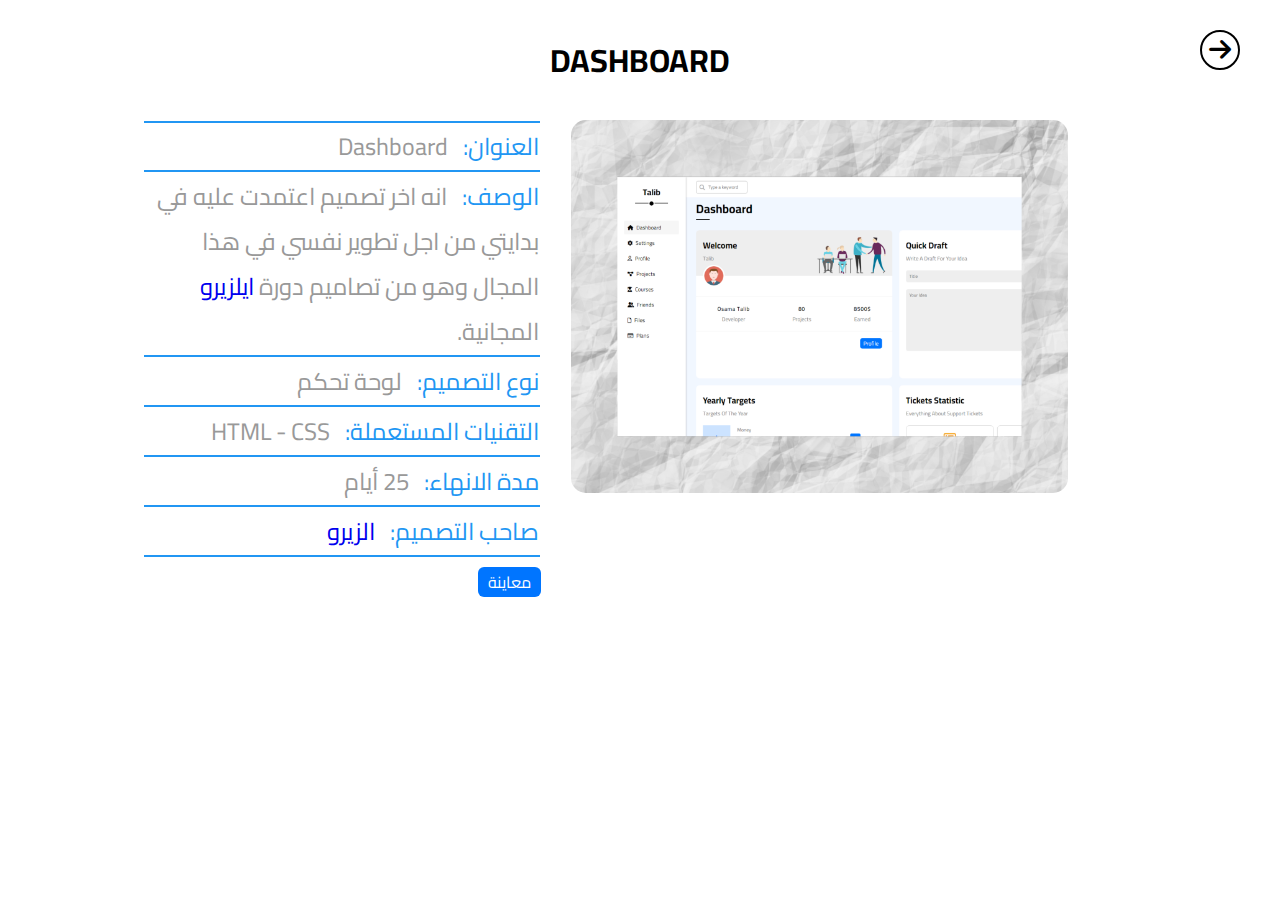
<file: Projects Info Pages/AR/dashboard-ar.html>
<!DOCTYPE html>
<html lang="ar"  style="direction: rtl;">
    <head>
        <meta charset="UTF-8">
        <meta http-equiv="X-UA-Compatible"
            content="IE=edge">
        <meta name="viewport"
            content="width=device-width, initial-scale=1.0">
        <meta name="description"
            content="OT Is The Official Personnal Website For OUSSAMA ET-TALIB On 
            The Web Which Have All Of Imformation About OUSSAMA, His Projects, 
            Services, Skills, And His life and bussiness Experience.">
        <link rel="shortcut icon"
            href="../../IMGS/ot-favicon.png"
            type="image /x-icon">
        <!-- GOOGLE FONT -->
        <link rel="preconnect"
            href="https://fonts.googleapis.com">
        <link rel="preconnect"
            href="https://fonts.gstatic.com"
            crossorigin>
        <link
            href="https://fonts.googleapis.com/css2?family=Cairo:wght@200;300;400;500;600;700;800;900;1000&family=Open+Sans:ital,wght@0,300;0,400;0,500;0,600;0,700;0,800;1,300;1,400;1,500;1,600;1,700;1,800&display=swap"
            rel="stylesheet">
        <!-- FONT AWESOME -->
        <link rel="stylesheet"
            href="../..//CSS/all.min.css">
        <!-- CSS FILES -->
        <link rel="stylesheet"
            href="../../CSS/fw.css">
        <link rel="stylesheet"
            href="../../CSS/style.css">
        <title>Dashboard Info</title>
    </head>
<body class="project-info-page project-info-page-ar">
    <i class="back fa-solid fa-arrow-left p-abs flex-center" title="رجوع"></i>
    <div class="container">
        <h1 class="txt-center text-upper m-30">Dashboard</h1>
        <div class="content d-flex">
            <img src="../../IMGS/dash-pre.png" alt="صورة التصميم">
            <div class="info">
                <h2>العنوان: <span>Dashboard</span></h2>
                <h2>الوصف: <span>انه اخر تصميم اعتمدت عليه في بدايتي من اجل تطوير نفسي في هذا المجال وهو من تصاميم دورة <a href="https://www.instagram.com/Osama_Elzero/" target="_blank">ايلزيرو</a> المجانية. </span></h2>
                <h2>نوع التصميم: <span>لوحة تحكم</span></h2>
                <h2>التقنيات المستعملة: <span>HTML - CSS</span></h2>
                <h2>مدة الانهاء: <span>25 أيام</span></h2>
                <h2>صاحب التصميم: <span><a href="https://www.instagram.com/Osama_Elzero/" target="_blank">الزيرو</a></span></h2>
                <a class="d-block btn-shape bg-blue c-white text-capa mb-10 mt-10" href="https://easy-c.github.io/Template-04-Dashboard/">معاينة</a>
            </div>
        </div>
    </div>
    <script src="../../master.js"></script>
</body>
</html>
</file>
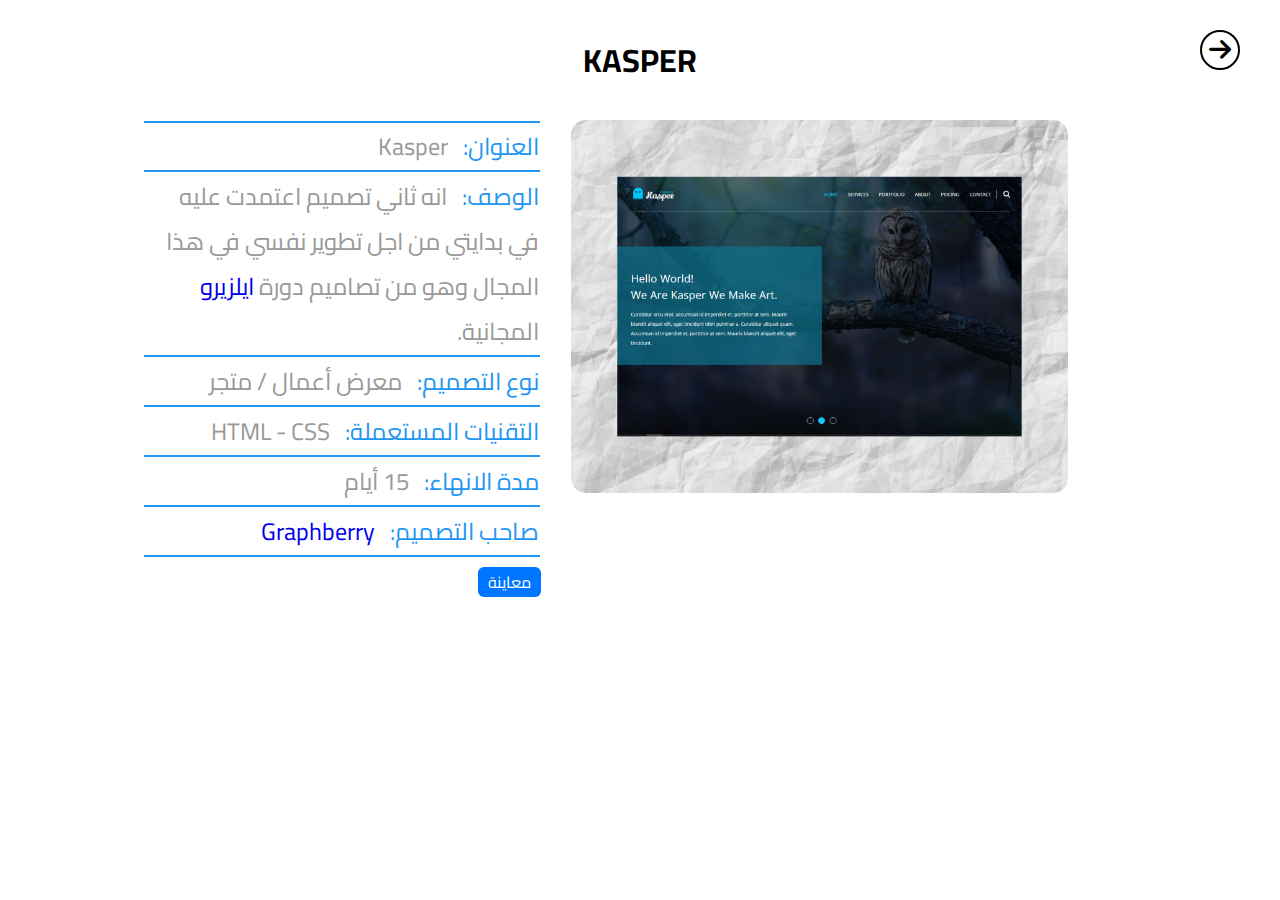
<file: Projects Info Pages/AR/kasper-ar.html>
<!DOCTYPE html>
<html lang="ar"  style="direction: rtl;">
    <head>
        <meta charset="UTF-8">
        <meta http-equiv="X-UA-Compatible"
            content="IE=edge">
        <meta name="viewport"
            content="width=device-width, initial-scale=1.0">
        <meta name="description"
            content="OT Is The Official Personnal Website For OUSSAMA ET-TALIB On 
            The Web Which Have All Of Imformation About OUSSAMA, His Projects, 
            Services, Skills, And His life and bussiness Experience.">
        <link rel="shortcut icon"
            href="../../IMGS/ot-favicon.png"
            type="image /x-icon">
        <!-- GOOGLE FONT -->
        <link rel="preconnect"
            href="https://fonts.googleapis.com">
        <link rel="preconnect"
            href="https://fonts.gstatic.com"
            crossorigin>
        <link
            href="https://fonts.googleapis.com/css2?family=Cairo:wght@200;300;400;500;600;700;800;900;1000&family=Open+Sans:ital,wght@0,300;0,400;0,500;0,600;0,700;0,800;1,300;1,400;1,500;1,600;1,700;1,800&display=swap"
            rel="stylesheet">
        <!-- FONT AWESOME -->
        <link rel="stylesheet"
            href="../../CSS/all.min.css">
        <!-- CSS FILES -->
        <link rel="stylesheet"
            href="../../CSS/style.css">
        <link rel="stylesheet"
            href="../../CSS/fw.css">
        <title>Kasper Info</title>
    </head>
<body class="project-info-page project-info-page-ar">
    <!-- <a class="back p-abs c-black" href="/index.html#projects" title="Back"><i class="fa-solid fa-arrow-left"></i></a> -->
    <i class="back fa-solid fa-arrow-left p-abs flex-center" title="رجوع"></i>
    <div class="container">
        <h1 class="txt-center text-upper m-30">kasper</h1>
        <div class="content d-flex">
            <img src="../../IMGS/kasper-pre.png" alt="صورة التصميم">
            <div class="info">
                <h2>العنوان: <span>kasper</span></h2>
                <h2>الوصف: <span>انه ثاني تصميم اعتمدت عليه في بدايتي من اجل تطوير نفسي في هذا المجال وهو من تصاميم دورة <a href="https://www.instagram.com/Osama_Elzero/" target="_blank">ايلزيرو</a> المجانية. </span></h2>
                <h2>نوع التصميم: <span>معرض أعمال / متجر</span></h2>
                <h2>التقنيات المستعملة: <span>HTML - CSS</span></h2>
                <h2>مدة الانهاء: <span>15 أيام</span></h2>
                <h2>صاحب التصميم: <span><a href="https://www.graphberry.com/" target="_blank">graphberry</a></span></h2>
                <a class="d-block btn-shape bg-blue c-white text-capa mb-10 mt-10" href="https://easy-c.github.io/Template-02-Kaspr/">معاينة</a>
            </div>
        </div>
    </div>
    <script src="../../master.js"></script>
</body>
</html>
</file>
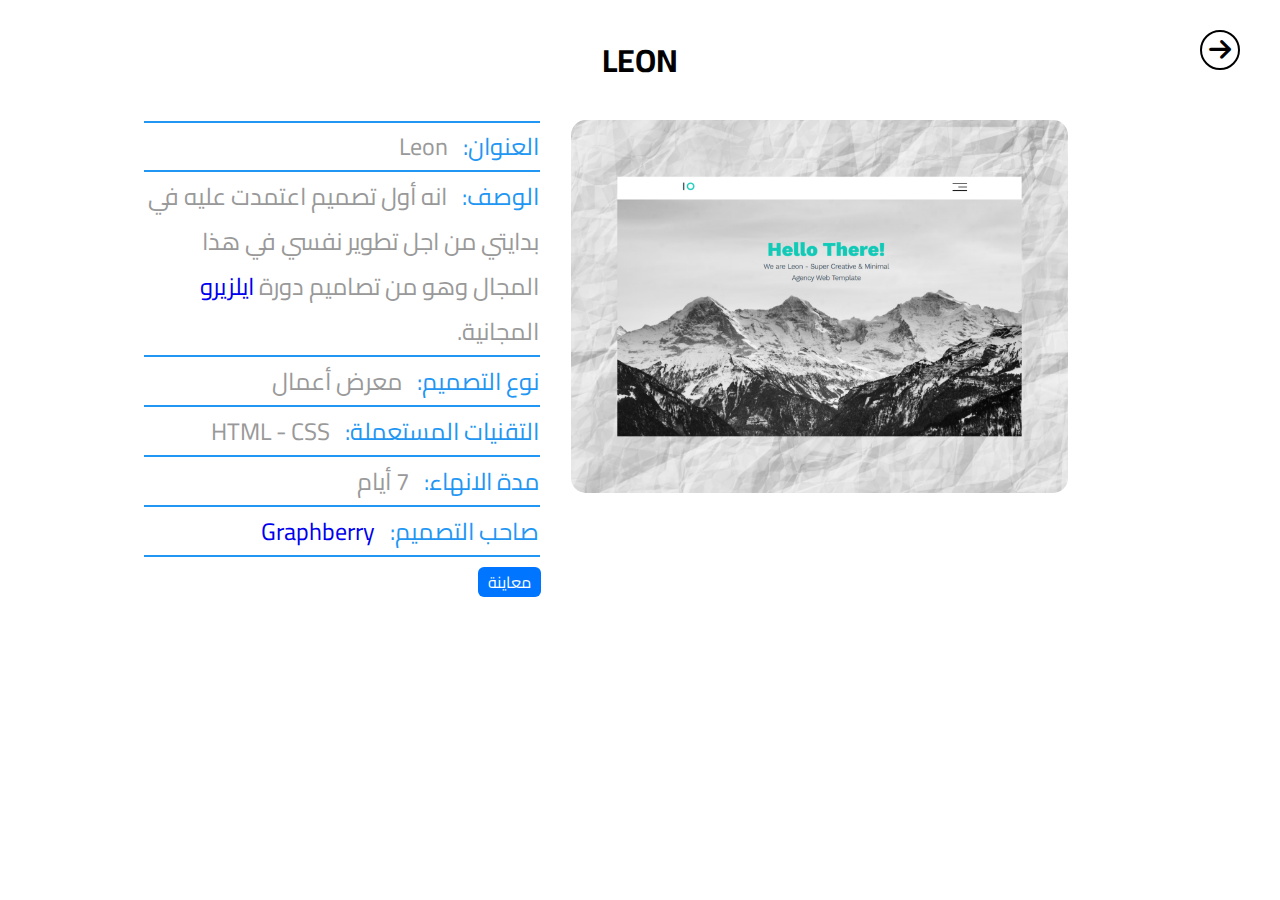
<file: Projects Info Pages/AR/leon-ar.html>
<!DOCTYPE html>
<html lang="ar"  style="direction: rtl;">
    <head>
        <meta charset="UTF-8">
        <meta http-equiv="X-UA-Compatible"
            content="IE=edge">
        <meta name="viewport"
            content="width=device-width, initial-scale=1.0">
        <meta name="description"
            content="OT Is The Official Personnal Website For OUSSAMA ET-TALIB On 
            The Web Which Have All Of Imformation About OUSSAMA, His Projects, 
            Services, Skills, And His life and bussiness Experience.">
        <link rel="shortcut icon"
            href="../../IMGS/ot-favicon.png"
            type="image /x-icon">
        <!-- GOOGLE FONT -->
        <link rel="preconnect"
            href="https://fonts.googleapis.com">
        <link rel="preconnect"
            href="https://fonts.gstatic.com"
            crossorigin>
        <link
            href="https://fonts.googleapis.com/css2?family=Cairo:wght@200;300;400;500;600;700;800;900;1000&family=Open+Sans:ital,wght@0,300;0,400;0,500;0,600;0,700;0,800;1,300;1,400;1,500;1,600;1,700;1,800&display=swap"
            rel="stylesheet">
        <!-- FONT AWESOME -->
        <link rel="stylesheet"
            href="../../CSS/all.min.css">
        <!-- CSS FILES -->
        <link rel="stylesheet"
            href="../../CSS/style.css">
        <link rel="stylesheet"
            href="../../CSS/fw.css">
        <title>Leon Info</title>
    </head>
<body class="project-info-page project-info-page-ar">
    <i class="back fa-solid fa-arrow-left p-abs flex-center" title="رجوع"></i>
    <div class="container">
        <h1 class="txt-center text-upper m-30">leon</h1>
        <div class="content d-flex">
            <img src="../../IMGS/leon-pre.png" alt="صورة التصميم">
            <div class="info">
                <h2>العنوان: <span>Leon</span></h2>
                <h2>الوصف: <span>انه أول تصميم اعتمدت عليه في بدايتي من اجل تطوير نفسي في هذا المجال وهو من تصاميم دورة <a href="https://www.instagram.com/Osama_Elzero/" target="_blank">ايلزيرو</a> المجانية. </span></h2>
                <h2>نوع التصميم: <span>معرض أعمال</span></h2>
                <h2>التقنيات المستعملة: <span>HTML - CSS</span></h2>
                <h2>مدة الانهاء: <span>7 أيام</span></h2>
                <h2>صاحب التصميم: <span><a href="https://www.graphberry.com/" target="_blank">graphberry</a></span></h2>
                <a class="d-block btn-shape bg-blue c-white text-capa mb-10 mt-10" href="https://easy-c.github.io/Template-01-leon/">معاينة</a>
            </div>
        </div>
    </div>
    <script src="../../master.js"></script>
</body>
</html>
</file>
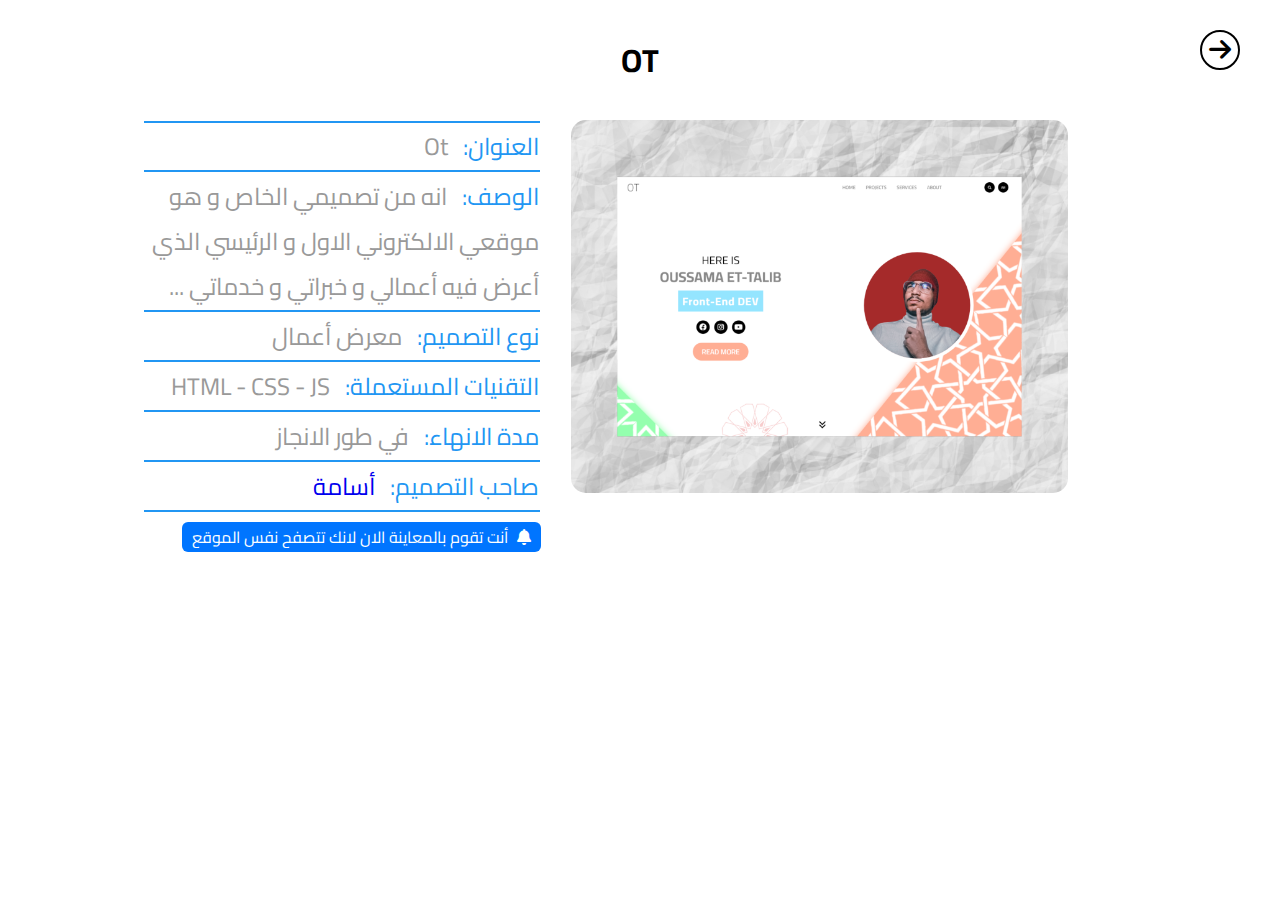
<file: Projects Info Pages/AR/ot-ar.html>
<!DOCTYPE html>
<html lang="ar"  style="direction: rtl;">
    <head>
        <meta charset="UTF-8">
        <meta http-equiv="X-UA-Compatible"
            content="IE=edge">
        <meta name="viewport"
            content="width=device-width, initial-scale=1.0">
        <meta name="description"
            content="OT Is The Official Personnal Website For OUSSAMA ET-TALIB On 
            The Web Which Have All Of Imformation About OUSSAMA, His Projects, 
            Services, Skills, And His life and bussiness Experience.">
        <link rel="shortcut icon"
            href="../../IMGS/ot-favicon.png"
            type="image /x-icon">
        <!-- GOOGLE FONT -->
        <link rel="preconnect"
            href="https://fonts.googleapis.com">
        <link rel="preconnect"
            href="https://fonts.gstatic.com"
            crossorigin>
        <link
            href="https://fonts.googleapis.com/css2?family=Cairo:wght@200;300;400;500;600;700;800;900;1000&family=Open+Sans:ital,wght@0,300;0,400;0,500;0,600;0,700;0,800;1,300;1,400;1,500;1,600;1,700;1,800&display=swap"
            rel="stylesheet">
        <!-- FONT AWESOME -->
        <link rel="stylesheet"
            href="../../CSS/all.min.css">
        <!-- CSS FILES -->
        <link rel="stylesheet"
            href="../../CSS/style.css">
        <link rel="stylesheet"
            href="../../CSS/fw.css">
        <title>Ot Info</title>
    </head>
<body class="project-info-page project-info-page-ar">
    <i class="back fa-solid fa-arrow-left p-abs flex-center" title="رجوع"></i>
    <div class="container">
        <h1 class="txt-center text-upper m-30">ot</h1>
        <div class="content d-flex">
            <img src="../../IMGS/ot-pre.png" alt="صورة التصميم">
            <div class="info">
                <h2>العنوان: <span>ot</span></h2>
                <h2>الوصف: <span>انه من تصميمي الخاص و هو موقعي الالكتروني الاول و الرئيسي الذي أعرض فيه أعمالي و خبراتي و خدماتي ...</h2>
                <h2>نوع التصميم: <span>معرض أعمال</span></h2>
                <h2>التقنيات المستعملة: <span>HTML - CSS - JS</span></h2>
                <h2>مدة الانهاء: <span>في طور الانجاز</span></h2>
                <h2>صاحب التصميم: <span><a href="https://www.instagram.com/oussama_talib.8/" target="_blank">أسامة</a></span></h2>
                <a class="d-block btn-shape bg-blue c-white text-capa mb-10 mt-10"> <i class="fa-solid fa-bell ml-5 "></i> أنت تقوم بالمعاينة الان لانك تتصفح نفس الموقع </a>
            </div>
        </div>
    </div>
    <script src="../../master.js"></script>
</body>
</html>
</file>
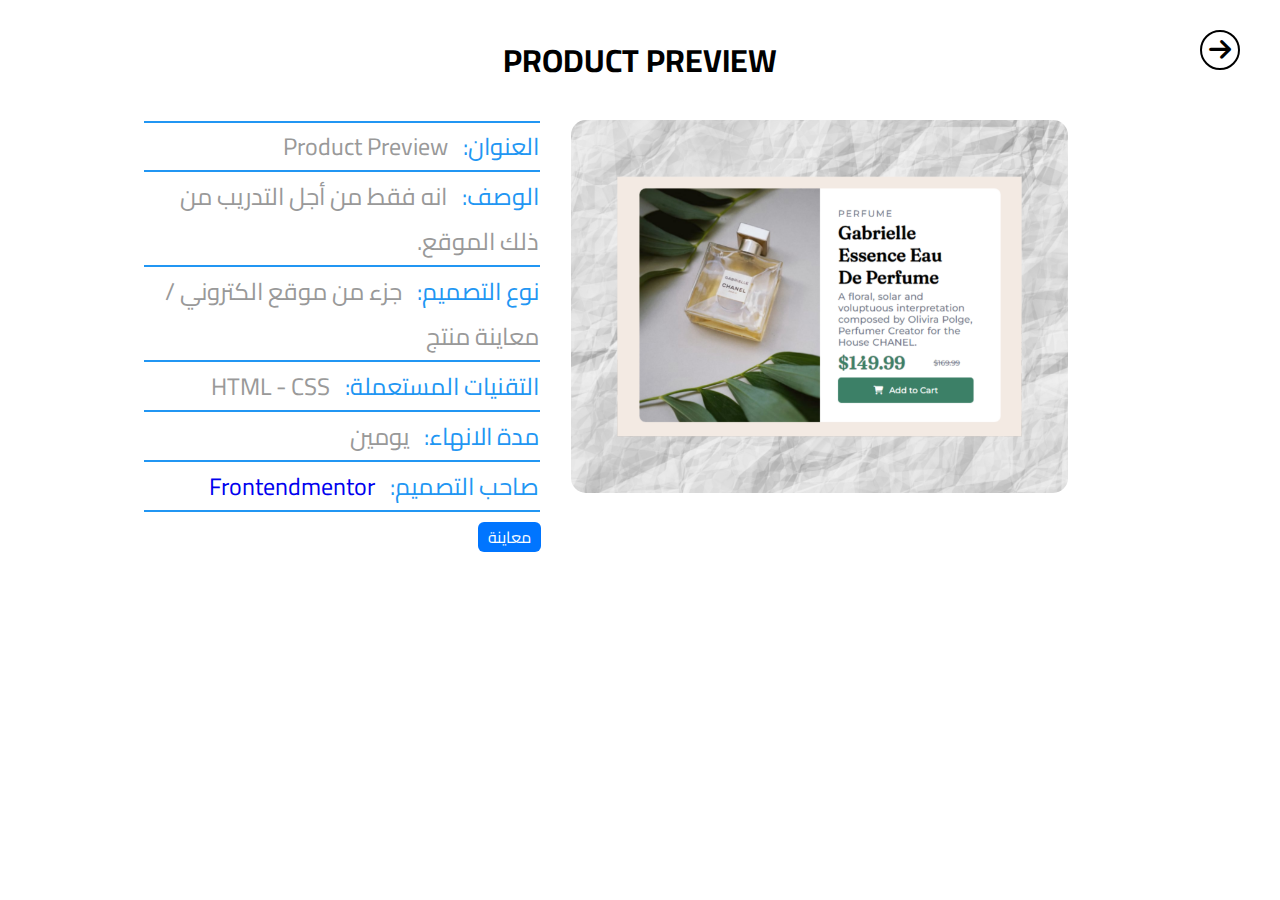
<file: Projects Info Pages/AR/product-preview-ar.html>
<!DOCTYPE html>
<html lang="ar"  style="direction: rtl;">
    <head>
        <meta charset="UTF-8">
        <meta http-equiv="X-UA-Compatible"
            content="IE=edge">
        <meta name="viewport"
            content="width=device-width, initial-scale=1.0">
        <meta name="description"
            content="OT Is The Official Personnal Website For OUSSAMA ET-TALIB On 
            The Web Which Have All Of Imformation About OUSSAMA, His Projects, 
            Services, Skills, And His life and bussiness Experience.">
        <link rel="shortcut icon"
            href="../../IMGS/ot-favicon.png"
            type="image /x-icon">
        <!-- GOOGLE FONT -->
        <link rel="preconnect"
            href="https://fonts.googleapis.com">
        <link rel="preconnect"
            href="https://fonts.gstatic.com"
            crossorigin>
        <link
            href="https://fonts.googleapis.com/css2?family=Cairo:wght@200;300;400;500;600;700;800;900;1000&family=Open+Sans:ital,wght@0,300;0,400;0,500;0,600;0,700;0,800;1,300;1,400;1,500;1,600;1,700;1,800&display=swap"
            rel="stylesheet">
        <!-- FONT AWESOME -->
        <link rel="stylesheet"
            href="../../CSS/all.min.css">
        <!-- CSS FILES -->
        <link rel="stylesheet"
            href="../../CSS/style.css">
        <link rel="stylesheet"
            href="../../CSS/fw.css">
        <title>Product Preview Info</title>
    </head>
<body class="project-info-page project-info-page-ar">
    <!-- <a class="back p-abs c-black" href="/index.html#projects" title="Back"><i class="fa-solid fa-arrow-left"></i></a> -->
    <i class="back fa-solid fa-arrow-left p-abs flex-center" title="رجوع"></i>
    <div class="container">
        <h1 class="txt-center text-upper m-30">product preview</h1>
        <div class="content d-flex">
            <img src="../../IMGS/product-pre.png" alt="صورة التصميم">
            <div class="info">
                <h2>العنوان: <span>product preview</span></h2>
                <h2>الوصف: <span>انه فقط من أجل التدريب من ذلك الموقع.</span></h2>
                <h2>نوع التصميم: <span>جزء من موقع الكتروني / معاينة منتج</span></h2>
                <h2>التقنيات المستعملة: <span>HTML - CSS</span></h2>
                <h2>مدة الانهاء: <span>يومين</span></h2>
                <h2>صاحب التصميم: <span><a href="https://www.frontendmentor.io/" target="_blank">frontendmentor</a></span></h2>
                <a class="d-block btn-shape bg-blue c-white text-capa mb-10 mt-10" href="https://easy-c.github.io/Product-Preview-Challenge/">معاينة</a>
            </div>
        </div>
    </div>
    <script src="../../master.js"></script>
</body>
</html>
</file>
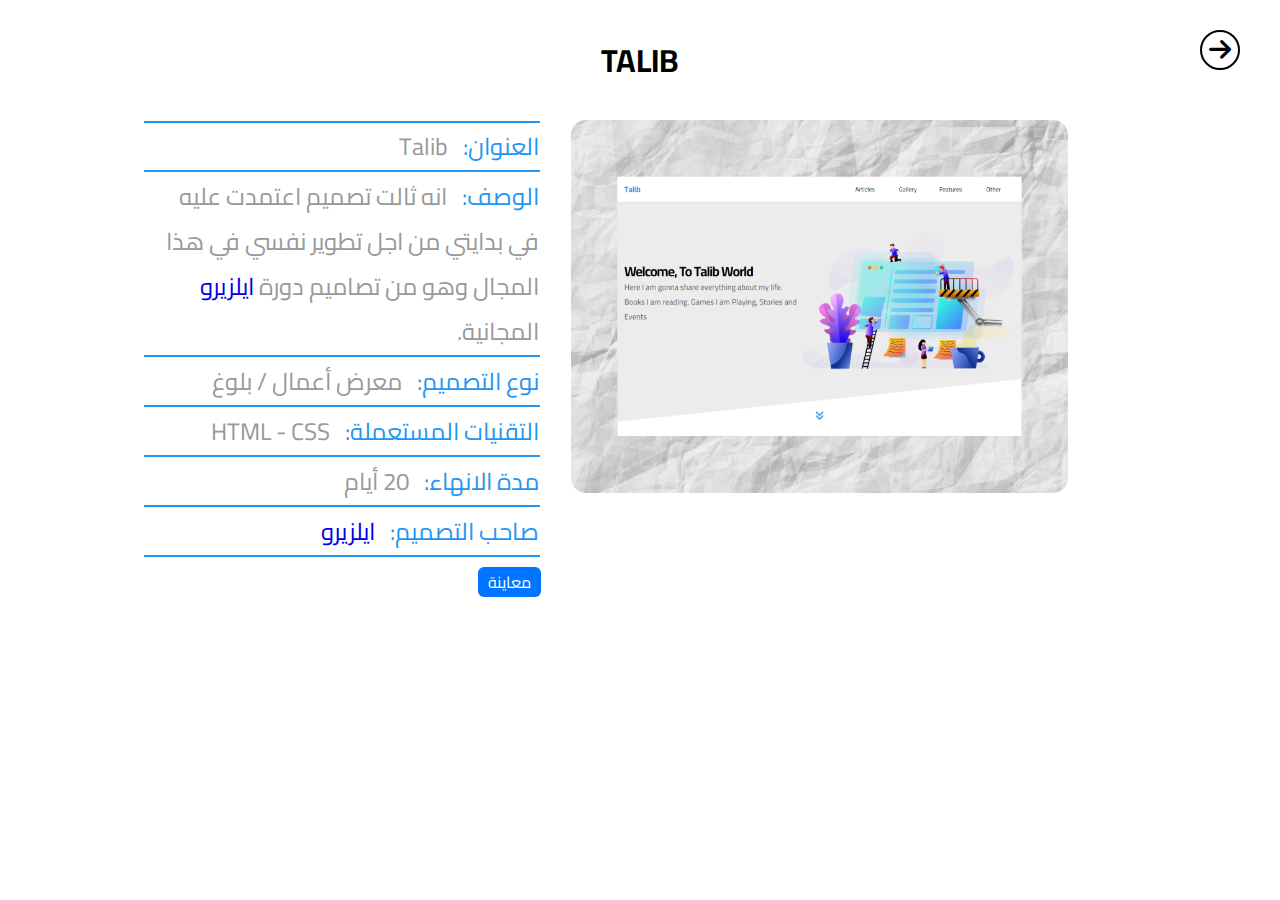
<file: Projects Info Pages/AR/talib-ar.html>
<!DOCTYPE html>
<html lang="ar"  style="direction: rtl;">
    <head>
        <meta charset="UTF-8">
        <meta http-equiv="X-UA-Compatible"
            content="IE=edge">
        <meta name="viewport"
            content="width=device-width, initial-scale=1.0">
        <meta name="description"
            content="OT Is The Official Personnal Website For OUSSAMA ET-TALIB On 
            The Web Which Have All Of Imformation About OUSSAMA, His Projects, 
            Services, Skills, And His life and bussiness Experience.">
        <link rel="shortcut icon"
            href="../../IMGS/ot-favicon.png"
            type="image /x-icon">
        <!-- GOOGLE FONT -->
        <link rel="preconnect"
            href="https://fonts.googleapis.com">
        <link rel="preconnect"
            href="https://fonts.gstatic.com"
            crossorigin>
        <link
            href="https://fonts.googleapis.com/css2?family=Cairo:wght@200;300;400;500;600;700;800;900;1000&family=Open+Sans:ital,wght@0,300;0,400;0,500;0,600;0,700;0,800;1,300;1,400;1,500;1,600;1,700;1,800&display=swap"
            rel="stylesheet">
        <!-- FONT AWESOME -->
        <link rel="stylesheet"
            href="../../CSS/all.min.css">
        <!-- CSS FILES -->
        <link rel="stylesheet"
            href="../../CSS/style.css">
        <link rel="stylesheet"
            href="../../CSS/fw.css">
        <title>Talib Info</title>
    </head>
<body class="project-info-page project-info-page-ar">
    <i class="back fa-solid fa-arrow-left p-abs flex-center" title="رجوع"></i>
    <div class="container">
        <h1 class="txt-center text-upper m-30">talib</h1>
        <div class="content d-flex">
            <img src="../../IMGS/talib-pre.png" alt="صورة التصميم">
            <div class="info">
                <h2>العنوان: <span>talib</span></h2>
                <h2>الوصف: <span>انه ثالت تصميم اعتمدت عليه في بدايتي من اجل تطوير نفسي في هذا المجال وهو من تصاميم دورة <a href="https://www.instagram.com/Osama_Elzero/" target="_blank">ايلزيرو</a> المجانية. </span></h2>
                <h2>نوع التصميم: <span>معرض أعمال / بلوغ</span></h2>
                <h2>التقنيات المستعملة: <span>HTML - CSS</span></h2>
                <h2>مدة الانهاء: <span>20 أيام</span></h2>
                <h2>صاحب التصميم: <span><a href="https://www.instagram.com/Osama_Elzero/" target="_blank">ايلزيرو</a></span></h2>
                <a class="d-block btn-shape bg-blue c-white text-capa mb-10 mt-10" href="https://easy-c.github.io/Template-03-Elzero/">معاينة</a>
            </div>
        </div>
    </div>
    <script src="../../master.js"></script>
</body>
</html>
</file>
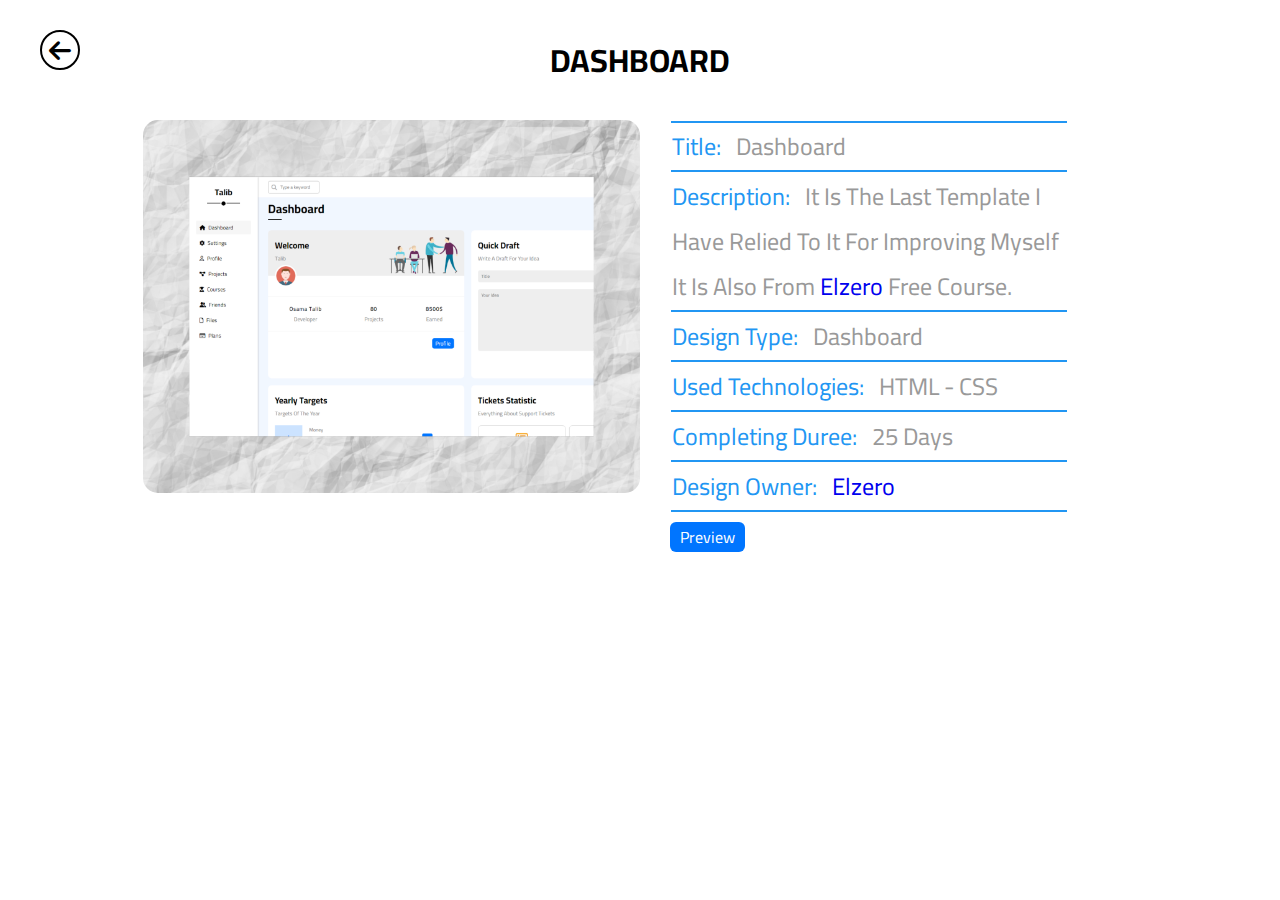
<file: Projects Info Pages/ENG/dashboard.html>
<!DOCTYPE html>
<html lang="en">
    <head>
        <meta charset="UTF-8">
        <meta http-equiv="X-UA-Compatible"
            content="IE=edge">
        <meta name="viewport"
            content="width=device-width, initial-scale=1.0">
        <meta name="description"
            content="OT Is The Official Personnal Website For OUSSAMA ET-TALIB On 
            The Web Which Have All Of Imformation About OUSSAMA, His Projects, 
            Services, Skills, And His life and bussiness Experience.">
        <link rel="shortcut icon"
            href="../..//IMGS/ot-favicon.png"
            type="image /x-icon">
        <!-- GOOGLE FONT -->
        <link rel="preconnect"
            href="https://fonts.googleapis.com">
        <link rel="preconnect"
            href="https://fonts.gstatic.com"
            crossorigin>
        <link
            href="https://fonts.googleapis.com/css2?family=Cairo:wght@200;300;400;500;600;700;800;900;1000&family=Open+Sans:ital,wght@0,300;0,400;0,500;0,600;0,700;0,800;1,300;1,400;1,500;1,600;1,700;1,800&display=swap"
            rel="stylesheet">
        <!-- FONT AWESOME -->
        <link rel="stylesheet"
            href="../..//CSS/all.min.css">
        <!-- CSS FILES -->
        <link rel="stylesheet"
            href="../..//CSS/style.css">
        <link rel="stylesheet"
            href="../..//CSS/fw.css">
        <title>Dashboard Info</title>
    </head>
<body class="project-info-page">
    <!-- <a class="back p-abs c-black" href="/index.html#projects" title="Back"><i class="fa-solid fa-arrow-left"></i></a> -->
    <i class="back fa-solid fa-arrow-left p-abs flex-center" title="Back"></i>
    <div class="container">
        <h1 class="txt-center text-upper m-30">Dashboard</h1>
        <div class="content d-flex">
            <img src="../..//IMGS/dash-pre.png" alt="image of design">
            <div class="info">
                <h2>title: <span>Dashboard</span></h2>
                <h2>description: <span>It is the last template I have relied to it for improving myself it is also from <a href="https://www.instagram.com/Osama_Elzero/" target="_blank">Elzero</a> free course. </span></h2>
                <h2>design type: <span>Dashboard</span></h2>
                <h2>used technologies: <span>HTML - CSS</span></h2>
                <h2>completing duree: <span>25 days</span></h2>
                <h2>design owner: <span><a href="https://www.instagram.com/Osama_Elzero/" target="_blank">Elzero</a></span></h2>
                <a class="d-block btn-shape bg-blue c-white text-capa mb-10 mt-10" href="https://easy-c.github.io/Template-04-Dashboard/">preview</a>
            </div>
        </div>
    </div>
    <script src="../../master.js"></script>
</body>
</html>
</file>
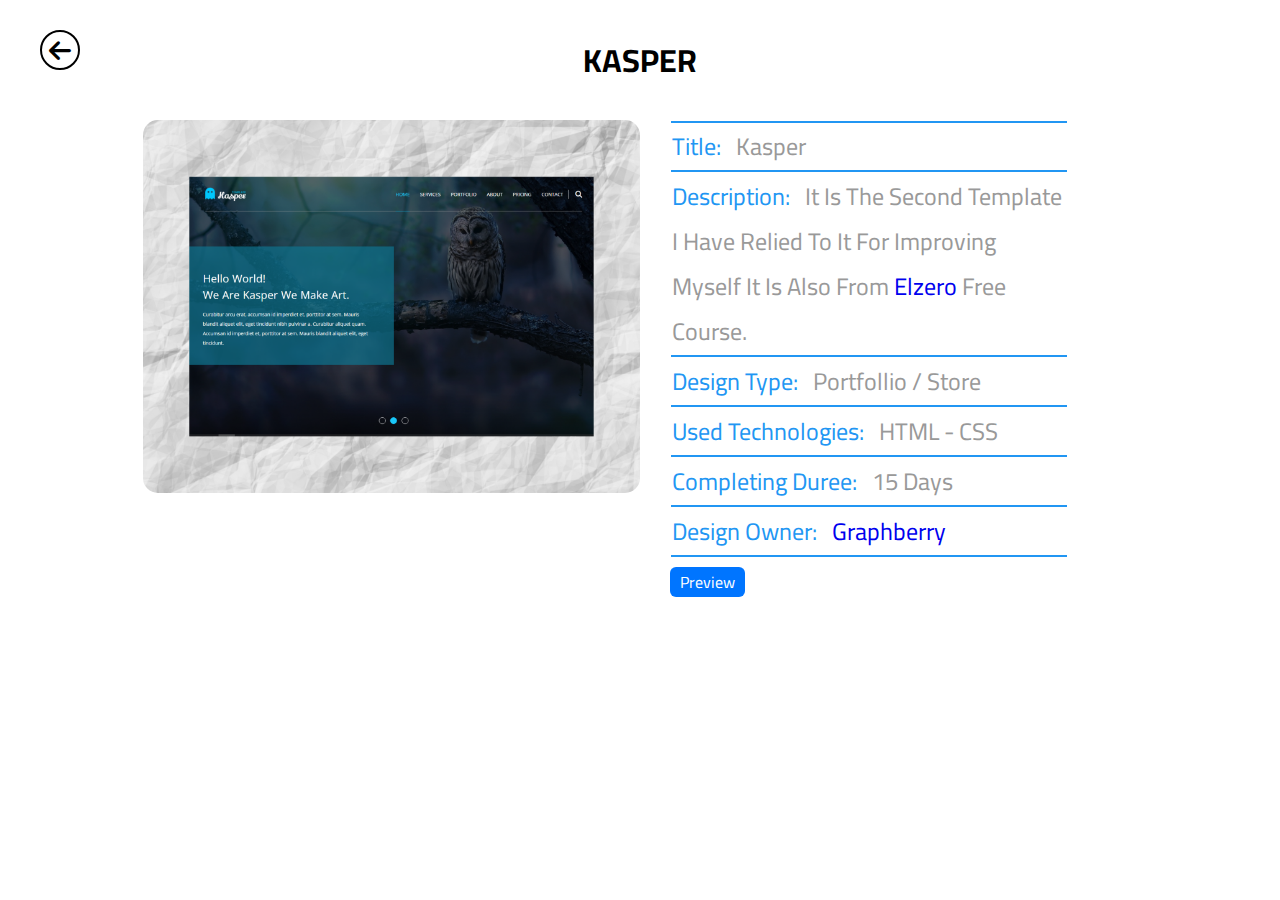
<file: Projects Info Pages/ENG/kasper.html>
<!DOCTYPE html>
<html lang="en">
    <head>
        <meta charset="UTF-8">
        <meta http-equiv="X-UA-Compatible"
            content="IE=edge">
        <meta name="viewport"
            content="width=device-width, initial-scale=1.0">
        <meta name="description"
            content="OT Is The Official Personnal Website For OUSSAMA ET-TALIB On 
            The Web Which Have All Of Imformation About OUSSAMA, His Projects, 
            Services, Skills, And His life and bussiness Experience.">
        <link rel="shortcut icon"
            href="../../IMGS/ot-favicon.png"
            type="image /x-icon">
        <!-- GOOGLE FONT -->
        <link rel="preconnect"
            href="https://fonts.googleapis.com">
        <link rel="preconnect"
            href="https://fonts.gstatic.com"
            crossorigin>
        <link
            href="https://fonts.googleapis.com/css2?family=Cairo:wght@200;300;400;500;600;700;800;900;1000&family=Open+Sans:ital,wght@0,300;0,400;0,500;0,600;0,700;0,800;1,300;1,400;1,500;1,600;1,700;1,800&display=swap"
            rel="stylesheet">
        <!-- FONT AWESOME -->
        <link rel="stylesheet"
            href="../../CSS/all.min.css">
        <!-- CSS FILES -->
        <link rel="stylesheet"
            href="../../CSS/style.css">
        <link rel="stylesheet"
            href="../../CSS/fw.css">
        <title>Kasper Info</title>
    </head>
<body class="project-info-page">
    <!-- <a class="back p-abs c-black" href="/index.html#projects" title="Back"><i class="fa-solid fa-arrow-left"></i></a> -->
    <i class="back fa-solid fa-arrow-left p-abs flex-center" title="Back"></i>
    <div class="container">
        <h1 class="txt-center text-upper m-30">kasper</h1>
        <div class="content d-flex">
            <img src="../../IMGS/kasper-pre.png" alt="image of design">
            <div class="info">
                <h2>title: <span>kasper</span></h2>
                <h2>description: <span>It is the second template I have relied to it for improving myself it is also from <a href="https://www.instagram.com/Osama_Elzero/" target="_blank">Elzero</a> free course. </span></h2>
                <h2>design type: <span>Portfollio / store</span></h2>
                <h2>used technologies: <span>HTML - CSS</span></h2>
                <h2>completing duree: <span>15 days</span></h2>
                <h2>design owner: <span><a href="https://www.graphberry.com/" target="_blank">graphberry</a></span></h2>
                <a class="d-block btn-shape bg-blue c-white text-capa mb-10 mt-10" href="https://easy-c.github.io/Template-02-Kaspr/">preview</a>
            </div>
        </div>
    </div>
    <script src="../../master.js"></script>
</body>
</html>
</file>
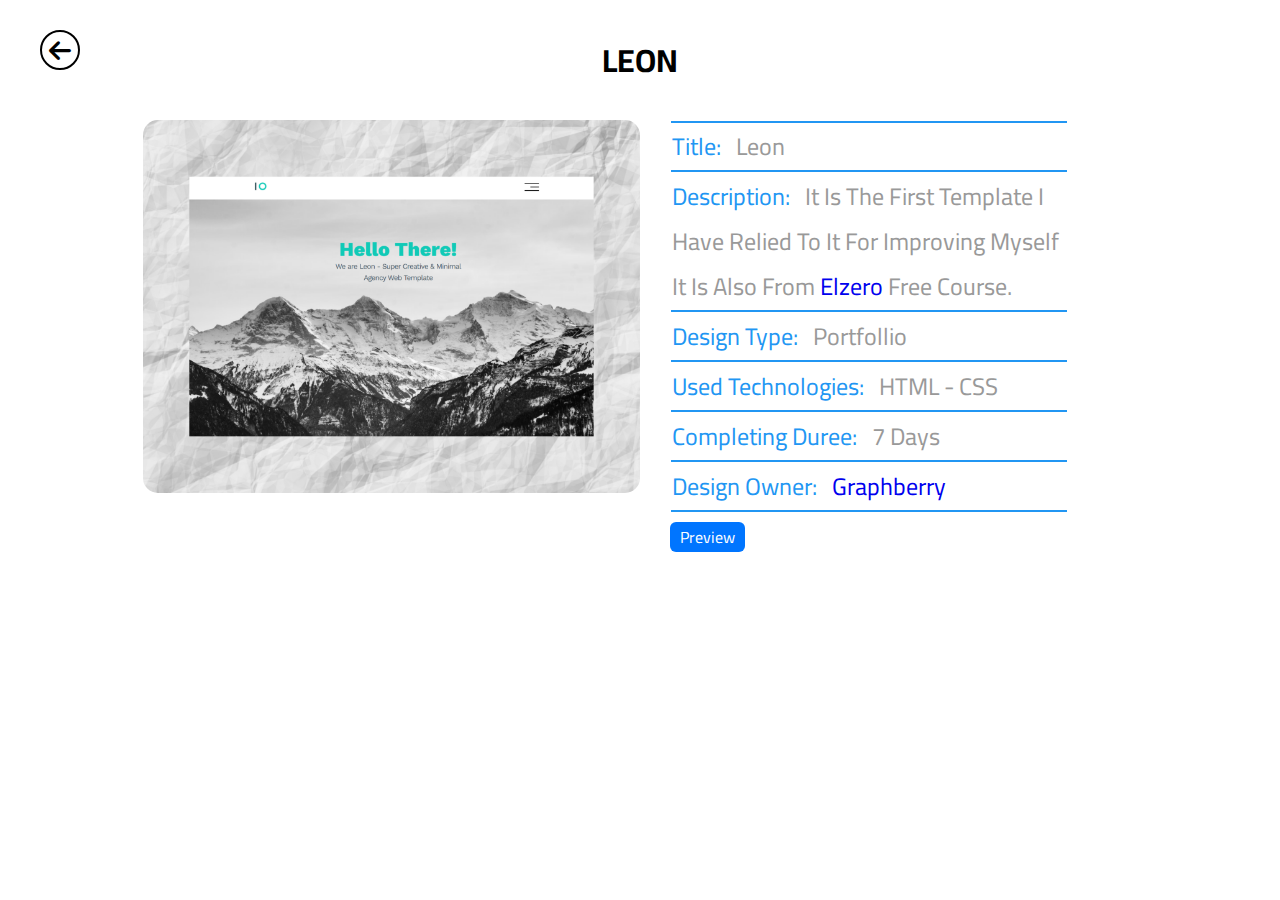
<file: Projects Info Pages/ENG/leon.html>
<!DOCTYPE html>
<html lang="en">
    <head>
        <meta charset="UTF-8">
        <meta http-equiv="X-UA-Compatible"
            content="IE=edge">
        <meta name="viewport"
            content="width=device-width, initial-scale=1.0">
        <meta name="description"
            content="OT Is The Official Personnal Website For OUSSAMA ET-TALIB On 
            The Web Which Have All Of Imformation About OUSSAMA, His Projects, 
            Services, Skills, And His life and bussiness Experience.">
        <link rel="shortcut icon"
            href="../../IMGS/ot-favicon.png"
            type="image /x-icon">
        <!-- GOOGLE FONT -->
        <link rel="preconnect"
            href="https://fonts.googleapis.com">
        <link rel="preconnect"
            href="https://fonts.gstatic.com"
            crossorigin>
        <link
            href="https://fonts.googleapis.com/css2?family=Cairo:wght@200;300;400;500;600;700;800;900;1000&family=Open+Sans:ital,wght@0,300;0,400;0,500;0,600;0,700;0,800;1,300;1,400;1,500;1,600;1,700;1,800&display=swap"
            rel="stylesheet">
        <!-- FONT AWESOME -->
        <link rel="stylesheet"
            href="../../CSS/all.min.css">
        <!-- CSS FILES -->
        <link rel="stylesheet"
            href="../../CSS/style.css">
        <link rel="stylesheet"
            href="../../CSS/fw.css">
        <title>Leon Info</title>
    </head>
<body class="project-info-page">
    <i class="back fa-solid fa-arrow-left p-abs flex-center" title="Back"></i>
    <div class="container">
        <h1 class="txt-center text-upper m-30">leon</h1>
        <div class="content d-flex">
            <img src="../../IMGS/leon-pre.png" alt="image of design">
            <div class="info">
                <h2>title: <span>Leon</span></h2>
                <h2>description: <span>It is the first template I have relied to it for improving myself it is also from <a href="https://www.instagram.com/Osama_Elzero/" target="_blank">Elzero</a> free course. </span></h2>
                <h2>design type: <span>Portfollio</span></h2>
                <h2>used technologies: <span>HTML - CSS</span></h2>
                <h2>completing duree: <span>7 days</span></h2>
                <h2>design owner: <span><a href="https://www.graphberry.com/" target="_blank">graphberry</a></span></h2>
                <a class="d-block btn-shape bg-blue c-white text-capa mb-10 mt-10" href="https://easy-c.github.io/Template-01-leon/">preview</a>
            </div>
        </div>
    </div>
    <script src="../../master.js"></script>
</body>
</html>
</file>
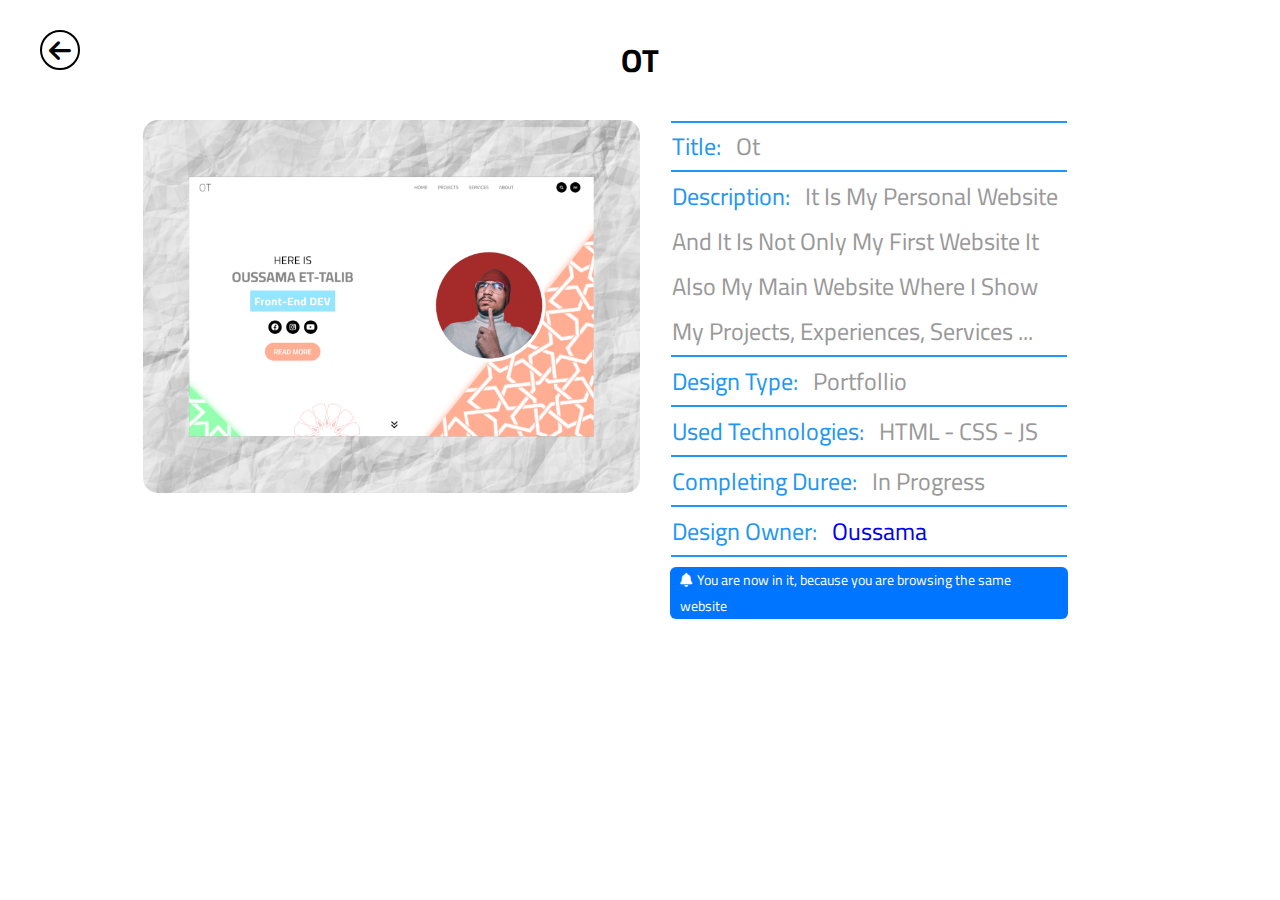
<file: Projects Info Pages/ENG/ot.html>
<!DOCTYPE html>
<html lang="en">
    <head>
        <meta charset="UTF-8">
        <meta http-equiv="X-UA-Compatible"
            content="IE=edge">
        <meta name="viewport"
            content="width=device-width, initial-scale=1.0">
        <meta name="description"
            content="OT Is The Official Personnal Website For OUSSAMA ET-TALIB On 
            The Web Which Have All Of Imformation About OUSSAMA, His Projects, 
            Services, Skills, And His life and bussiness Experience.">
        <link rel="shortcut icon"
            href="../../IMGS/ot-favicon.png"
            type="image /x-icon">
        <!-- GOOGLE FONT -->
        <link rel="preconnect"
            href="https://fonts.googleapis.com">
        <link rel="preconnect"
            href="https://fonts.gstatic.com"
            crossorigin>
        <link
            href="https://fonts.googleapis.com/css2?family=Cairo:wght@200;300;400;500;600;700;800;900;1000&family=Open+Sans:ital,wght@0,300;0,400;0,500;0,600;0,700;0,800;1,300;1,400;1,500;1,600;1,700;1,800&display=swap"
            rel="stylesheet">
        <!-- FONT AWESOME -->
        <link rel="stylesheet"
            href="../../CSS/all.min.css">
        <!-- CSS FILES -->
        <link rel="stylesheet"
            href="../../CSS/style.css">
        <link rel="stylesheet"
            href="../../CSS/fw.css">
        <title>OT Info</title>
    </head>
<body class="project-info-page">
    <i class="back fa-solid fa-arrow-left p-abs flex-center" title="Back"></i>
    <div class="container">
        <h1 class="txt-center text-upper m-30">ot</h1>
        <div class="content d-flex">
            <img src="../../IMGS/ot-pre.png" alt="image of design">
            <div class="info">
                <h2>title: <span>ot</span></h2>
                <h2>description: <span>It is my personal website and it is not only my first website it also my main website where I show my projects, experiences, services ...</h2>
                <h2>design type: <span>Portfollio</span></h2>
                <h2>used technologies: <span>HTML - CSS - JS</span></h2>
                <h2>completing duree: <span>In Progress</span></h2>
                <h2>design owner: <span><a href="https://www.instagram.com/oussama_talib.8/" target="_blank">oussama</a></span></h2>
                <a class="d-block btn-shape bg-blue c-white mb-10 mt-10 fs-14"><i class="fa-solid fa-bell mr-5 "></i>You are now in it, because you are browsing the same website</a>
            </div>
        </div>
    </div>
    <script src="../../master.js"></script>
</body>
</html>
</file>
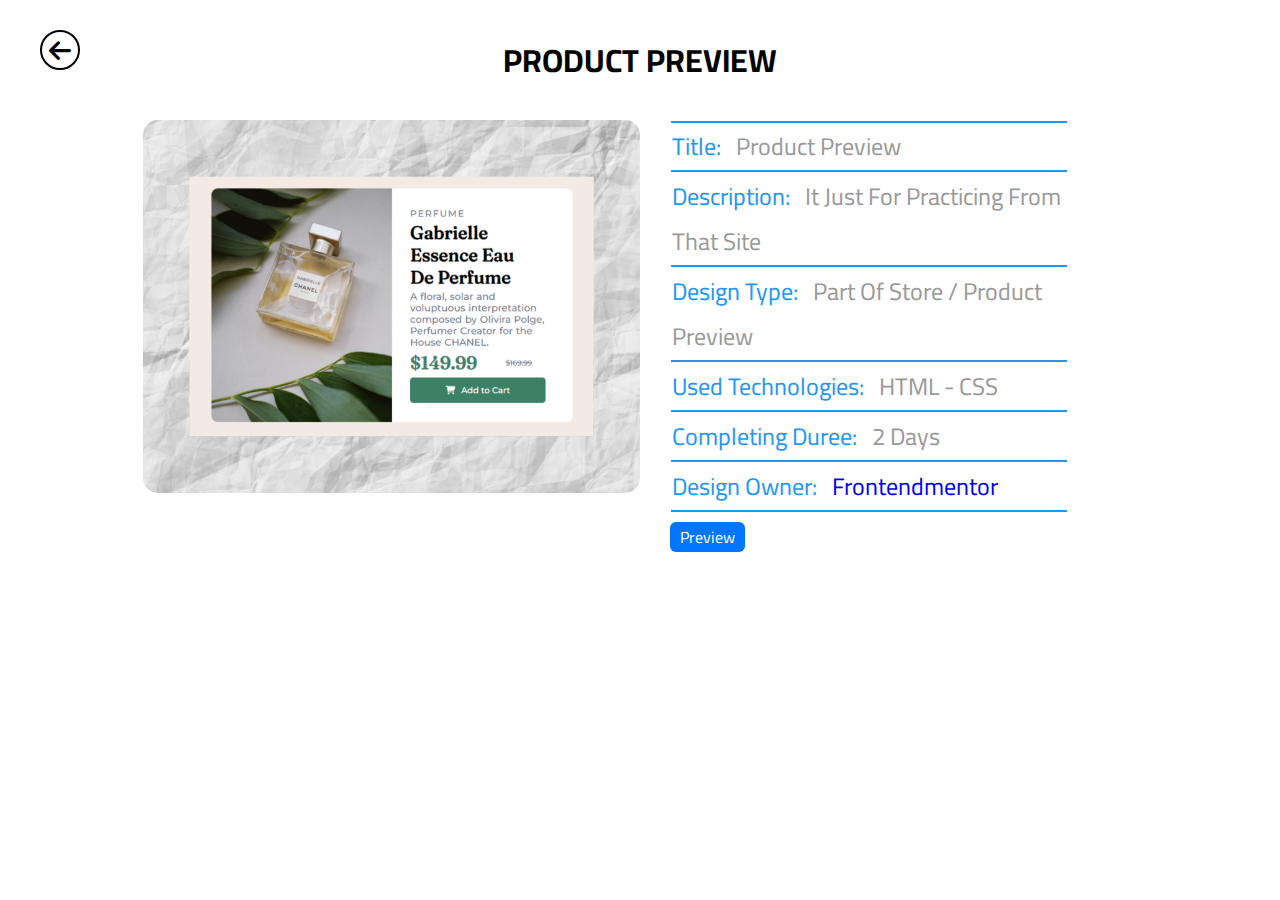
<file: Projects Info Pages/ENG/product-preview.html>
<!DOCTYPE html>
<html lang="en">
    <head>
        <meta charset="UTF-8">
        <meta http-equiv="X-UA-Compatible"
            content="IE=edge">
        <meta name="viewport"
            content="width=device-width, initial-scale=1.0">
        <meta name="description"
            content="OT Is The Official Personnal Website For OUSSAMA ET-TALIB On 
            The Web Which Have All Of Imformation About OUSSAMA, His Projects, 
            Services, Skills, And His life and bussiness Experience.">
        <link rel="shortcut icon"
            href="../../IMGS/ot-favicon.png"
            type="image /x-icon">
        <!-- GOOGLE FONT -->
        <link rel="preconnect"
            href="https://fonts.googleapis.com">
        <link rel="preconnect"
            href="https://fonts.gstatic.com"
            crossorigin>
        <link
            href="https://fonts.googleapis.com/css2?family=Cairo:wght@200;300;400;500;600;700;800;900;1000&family=Open+Sans:ital,wght@0,300;0,400;0,500;0,600;0,700;0,800;1,300;1,400;1,500;1,600;1,700;1,800&display=swap"
            rel="stylesheet">
        <!-- FONT AWESOME -->
        <link rel="stylesheet"
            href="../../CSS/all.min.css">
        <!-- CSS FILES -->
        <link rel="stylesheet"
            href="../../CSS/style.css">
        <link rel="stylesheet"
            href="../../CSS/fw.css">
        <title>Product Preview Info</title>
    </head>
<body class="project-info-page">
    <!-- <a class="back p-abs c-black" href="/index.html#projects" title="Back"><i class="fa-solid fa-arrow-left"></i></a> -->
    <i class="back fa-solid fa-arrow-left p-abs flex-center" title="Back"></i>
    <div class="container">
        <h1 class="txt-center text-upper m-30">product preview</h1>
        <div class="content d-flex">
            <img src="../../IMGS/product-pre.png" alt="image of design">
            <div class="info">
                <h2>title: <span>product preview</span></h2>
                <h2>description: <span>it just for practicing from that site</span></h2>
                <h2>design type: <span>part of store / product preview</span></h2>
                <h2>used technologies: <span>HTML - CSS</span></h2>
                <h2>completing duree: <span>2 days</span></h2>
                <h2>design owner: <span><a href="https://www.frontendmentor.io/" target="_blank">frontendmentor</a></span></h2>
                <a class="d-block btn-shape bg-blue c-white text-capa mb-10 mt-10" href="https://easy-c.github.io/Product-Preview-Challenge/">preview</a>
            </div>
        </div>
    </div>
    <script src="../../master.js"></script>
</body>
</html>
</file>
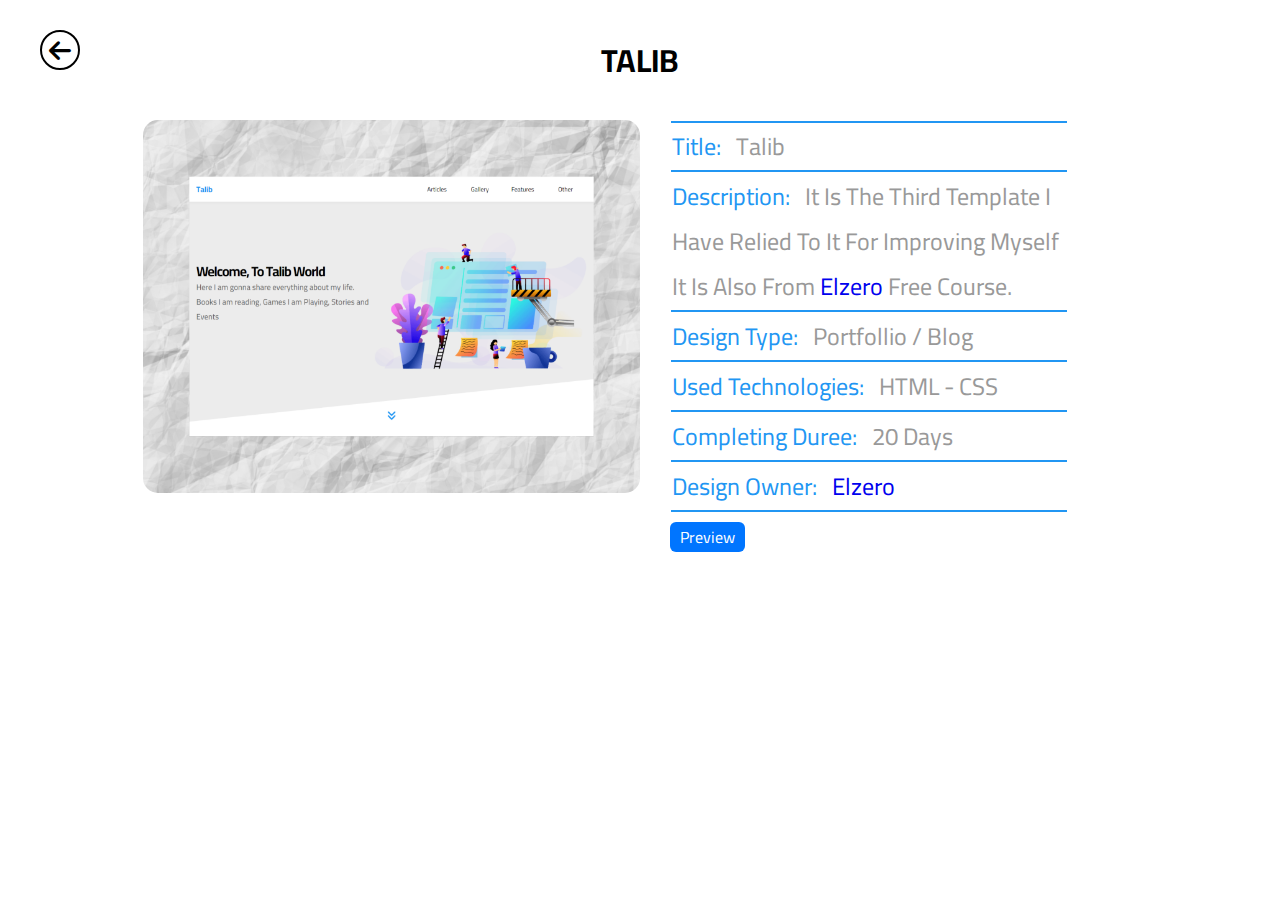
<file: Projects Info Pages/ENG/talib.html>
<!DOCTYPE html>
<html lang="en">
    <head>
        <meta charset="UTF-8">
        <meta http-equiv="X-UA-Compatible"
            content="IE=edge">
        <meta name="viewport"
            content="width=device-width, initial-scale=1.0">
        <meta name="description"
            content="OT Is The Official Personnal Website For OUSSAMA ET-TALIB On 
            The Web Which Have All Of Imformation About OUSSAMA, His Projects, 
            Services, Skills, And His life and bussiness Experience.">
        <link rel="shortcut icon"
            href="../../IMGS/ot-favicon.png"
            type="image /x-icon">
        <!-- GOOGLE FONT -->
        <link rel="preconnect"
            href="https://fonts.googleapis.com">
        <link rel="preconnect"
            href="https://fonts.gstatic.com"
            crossorigin>
        <link
            href="https://fonts.googleapis.com/css2?family=Cairo:wght@200;300;400;500;600;700;800;900;1000&family=Open+Sans:ital,wght@0,300;0,400;0,500;0,600;0,700;0,800;1,300;1,400;1,500;1,600;1,700;1,800&display=swap"
            rel="stylesheet">
        <!-- FONT AWESOME -->
        <link rel="stylesheet"
            href="../../CSS/all.min.css">
        <!-- CSS FILES -->
        <link rel="stylesheet"
            href="../../CSS/style.css">
        <link rel="stylesheet"
            href="../../CSS/fw.css">
        <title>Talib Info</title>
    </head>
<body class="project-info-page">
    <i class="back fa-solid fa-arrow-left p-abs flex-center" title="Back"></i>
    <div class="container">
        <h1 class="txt-center text-upper m-30">talib</h1>
        <div class="content d-flex">
            <img src="../../IMGS/talib-pre.png" alt="image of design">
            <div class="info">
                <h2>title: <span>talib</span></h2>
                <h2>description: <span>It is the third template I have relied to it for improving myself it is also from <a href="https://www.instagram.com/Osama_Elzero/" target="_blank">Elzero</a> free course. </span></h2>
                <h2>design type: <span>Portfollio / blog</span></h2>
                <h2>used technologies: <span>HTML - CSS</span></h2>
                <h2>completing duree: <span>20 days</span></h2>
                <h2>design owner: <span><a href="https://www.instagram.com/Osama_Elzero/" target="_blank">elzero</a></span></h2>
                <a class="d-block btn-shape bg-blue c-white text-capa mb-10 mt-10" href="https://easy-c.github.io/Template-03-Elzero/">preview</a>
            </div>
        </div>
    </div>
    <script src="../../master.js"></script>
</body>
</html>
</file>
<file: CSS/fw.css>
@import url("https://fonts.googleapis.com/css2?family=Bruno+Ace+SC&family=Playfair+Display:ital,wght@1,700&display=swap");
@import url("https://fonts.googleapis.com/css2?family=Reem+Kufi:wght@600&display=swap");
@import url("https://fonts.googleapis.com/css2?family=Teko:wght@700&display=swap");

/* border */
.br-3 {
  border-radius: 3px;
  -webkit-border-radius: 3px;
  -moz-border-radius: 3px;
  -ms-border-radius: 3px;
  -o-border-radius: 3px;
}
.br-6 {
  border-radius: 6px;
  -webkit-border-radius: 6px;
  -moz-border-radius: 6px;
  -ms-border-radius: 6px;
  -o-border-radius: 6px;
}
.br-10 {
  border-radius: 10px;
  -webkit-border-radius: 10px;
  -moz-border-radius: 10px;
  -ms-border-radius: 10px;
  -o-border-radius: 10px;
}
.br-6-btn {
  border-radius: 6px;
  -webkit-border-radius: 6px;
  -moz-border-radius: 6px;
  -ms-border-radius: 6px;
  -o-border-radius: 6px;
}

.br-circle {
  border-radius: 50%;
  -webkit-border-radius: 50%;
  -moz-border-radius: 50%;
  -ms-border-radius: 50%;
  -o-border-radius: 50%;
}
.btn-shape {
  padding: 0 10px;
  border-radius: 6px;
  -webkit-border-radius: 6px;
  -moz-border-radius: 6px;
  -ms-border-radius: 6px;
  -o-border-radius: 6px;
  width: fit-content;
}
.b-1 {
  border: 1px solid white;
}
.bt-1 {
  border-top: 1px solid #eee;
}
.b-2 {
  border: 2px solid white;
}
.out-l-3green {
  outline: 3px solid var(--green-color);
}
.out-l-3blue {
  outline: 3px solid var(--blue-color);
}
.out-l-3orange {
  outline: 3px solid var(--orange-color);
}
/* border */

/* padding + margin ... */
.p-10 {
  padding: 10px;
}
.p-15 {
  padding: 15px;
}
.p-20 {
  padding: 20px;
}
.pt-5 {
  padding-top: 5px;
}
.pt-10 {
  padding-top: 10px;
}
.pt-40 {
  padding-top: 40px;
}
.pr-20 {
  padding-right: 20px;
}
.pb-10 {
  padding-bottom: 10px;
}
.pb-40 {
  padding-top: 40px;
}
.pl-20 {
  padding-left: 20px;
}
.m-30 {
  margin: 30px;
}
.m-40 {
  margin: 40px;
}
.mt-5 {
  margin-top: 5px;
}
.mt-10 {
  margin-top: 10px;
}
.mt-20 {
  margin-top: 20px;
}
.mr-auto {
  margin-right: auto;
}
.mr-5 {
  margin-right: 5px;
}
.mr-10 {
  margin-right: 10px;
}
.mb-10 {
  margin-bottom: 10px;
}
.mb-0 {
  margin-bottom: 0;
}
.mb-20 {
  margin-bottom: 20px;
}
.ml-auto {
  margin-left: auto;
}
.ml- {
  margin-left: 5px;
}
.ml-5 {
  margin-left: 5px;
}
.ml-10 {
  margin-left: 10px;
}
/* padding + margin ... */
/* box model */
.d-none {
  display: none;
}
.d-block {
  display: block !important;
}
.d-flex {
  display: flex;
}
.flex-center {
  display: flex;
  justify-content: center;
  align-items: center;
}
.flex-between {
  display: flex;
  justify-content: space-between;
  align-items: center;
}
/* colors */
:root {
  --main-color: #2196f3;
  --main-alt-color: #4fcaf3;
  --color-first-blue: #94e5ff;
  --secondly1-color: #94ffae;
  --secondly1-a-color: #94ffafa1;
  --secondly2-color: #ffae94;
  --secondly2-alt-color: #fa9978;
  --secondly2-a-color: #ffaf94a8;
  --secondly3-color: #ff94e5;
  --p-color: #888;
  --eee-color: #eee;
  --ccc-color: #ccc;
}

.main-c {
  color: #2196f3;
}
.first-blue {
  color: #94e5ff;
}
.c-white {
  color: white;
}
.c-black {
  color: black;
}
.c-888 {
  color: #888;
}
.c-blue {
  color: #0075ff;
}
.c-orange {
  color: #f59e0b;
}
.c-orange-20 {
  color: rgb(245 158 11 / 20%);
}
.c-green {
  color: #22c55e;
}
.c-red {
  color: #f44336;
}
.c-twetter {
  color: #1da1f2;
}
.c-facebook {
  color: #1877f2;
}
.c-youtube {
  color: #cd201f;
}
.c-linkedin {
  color: #0a66c2;
}
.c-python {
  color: #fdd746;
}
.c-yellow {
  color: yellow;
}

.bg-white {
  background-color: #fff;
}
.bg-eee {
  background-color: #eee;
}
.bg-ddd {
  background-color: #ddd;
}
.bg-blue {
  background-color: #0075ff;
}
.bg-orange {
  background-color: #f59e0b;
}
.bg-green {
  background-color: #22c55e;
}
.bg-red {
  background-color: #f44336;
}
.bg-blue-20 {
  background-color: rgb(0 117 255 / 20%);
}
.bg-orange-20 {
  background-color: rgb(245 158 11 / 20%);
}
.bg-green-20 {
  background-color: rgb(34 197 94 / 20%);
}
.bg-red-20 {
  background-color: rgb(244 67 54 / 20%);
}
.bg-twetter {
  background-color: #1da1f2;
}
.bg-facebook {
  background-color: #1877f2;
}
.bg-youtube {
  background-color: #cd201f;
}
.bg-linkedin {
  background-color: #0a66c2;
}
.bg-twetter-20 {
  background-color: rgb(29 161 242 / 20%);
}
.bg-facebook-20 {
  background-color: rgb(24 119 242 / 20%);
}
.bg-youtube-20 {
  background-color: rgb(255 0 0 / 20%);
}
.bg-linkedin-20 {
  background-color: rgb(0 119 181 / 20%);
}
/* colors */

/* width + height */
.min-w-full {
  min-width: 100%;
}
.max-w-full {
  max-width: 100%;
}
.max-w-40 {
  width: 40px;
}
.max-w-60 {
  width: 60px;
}
.w-fit {
  width: fit-content;
}
.w-10 {
  width: 10%;
}
.w-20 {
  width: 20%;
}
.w-30 {
  width: 30%;
}
.w-40 {
  width: 40%;
}
.w-55 {
  width: 55%;
}
.w-60 {
  width: 60%;
}
.w-75 {
  width: 75%;
}
.w-80 {
  width: 80%;
}
.w-90 {
  width: 90%;
}

.full-w {
  width: 100%;
}
.full-h {
  height: 100%;
}
.h-screen {
  height: 100vh;
}

/* width + height */
/* position */
.p-rel {
  position: relative;
}
.p-abs {
  position: absolute;
}
/* position */
/* transition */
.main-transition {
  transition: 0.3s;
  -webkit-transition: 0.3s;
  -moz-transition: 0.3s;
  -ms-transition: 0.3s;
  -o-transition: 0.3s;
}
/* transition */
/* font */
.fs-10 {
  font-size: 10px;
}
.fs-14 {
  font-size: 14px;
}
.fs-15 {
  font-size: 15px;
}
.fs-18 {
  font-size: 18px;
}
.fs-20 {
  font-size: 20px;
}
.fs-25 {
  font-size: 25px;
}
.fs-30 {
  font-size: 30px;
}
.fs-40 {
  font-size: 40px;
}
.fw-100 {
  font-weight: 100;
}
.fw-200 {
  font-weight: 200;
}
.fw-300 {
  font-weight: 300;
}
.fw-400 {
  font-weight: 400;
}
.fw-500 {
  font-weight: 500;
}
.fw-600 {
  font-weight: 600;
}
.fw-700 {
  font-weight: 700;
}
.fw-800 {
  font-weight: 800;
}
.fw-900 {
  font-weight: 900;
}
.text-lower {
  text-transform: lowercase;
}
.text-upper {
  text-transform: uppercase;
}
.text-capa {
  text-transform: capitalize;
}
.txt-center {
  text-align: center;
}
.u-line {
  text-decoration: underline;
}

.ff-BrunoAceSC {
  font-family: "Bruno Ace SC", cursive;
}
.ff-ReemKufi {
  font-family: "Reem Kufi", sans-serif;
}
.ff-Teko {
  font-family: "Teko", sans-serif;
}
/* font */
/* other */
@media (max-width: 767px) {
  .hide-mobile {
    display: none;
  }
}
/* other */
</file>
<file: CSS/style.css>
/* variables */
:root {
  --main-color: #2196f3;
  --main-alt-color: #01070c;
  --color-first-blue: #94e5ff;
  --secondly1-color: #94ffae;
  --secondly1-a-color: #94ffafa1;
  --secondly2-color: #ffae94;
  --secondly2-alt-color: #fa9978;
  --secondly2-a-color: #ffaf94a8;
  --secondly3-color: #ff94e5;
  --p-color: #888;
  --eee-color: #eee;
  --ccc-color: #ccc;
  /* BOX SHADOW */
  --main-box-shadow: 0 0 10px #d5d5d5, 0 0 5px rgba(0, 0, 0, 0.07);
}

/* global rules */
* {
  box-sizing: border-box;
  margin: 0;
  padding: 0;
}

html {
  scroll-behavior: smooth;
}

a {
  text-decoration: none;
}

ul {
  list-style: none;
}

input,
textarea {
  outline: none;
  border: none;
  resize: none;
}

::-webkit-scrollbar {
  width: 5px;
}
::-webkit-scrollbar-track {
  background-color: white;
}
::-webkit-scrollbar-thumb {
  background-color: var(--main-color);
  transition: 0.3s ease;
  -webkit-transition: 0.3s ease;
  -moz-transition: 0.3s ease;
  -ms-transition: 0.3s ease;
  -o-transition: 0.3s ease;
}
::-webkit-scrollbar-thumb:hover {
  background-color: var(--main-alt-color);
}

/* component */

body {
  font-family: "Cairo", sans-serif;
  -webkit-user-select: none;
  -moz-user-select: none;
  -ms-user-select: none;
  user-select: none;

}

.container {
  margin-left: auto;
  margin-right: auto;
  padding-left: 15px;
  padding-right: 15px;
}
@media (min-width: 768px) {
  .container {
    width: 80%;
    margin-left: auto;
    margin-right: auto;
    padding-left: 15px;
    padding-right: 15px;
  }
}

/* body (both) */
/* header */
body.both header {
  z-index: 100;
  width: 100%;
  left: 50%;
  transform: translateX(-50%);
  -webkit-transform: translateX(-50%);
  -moz-transform: translateX(-50%);
  -ms-transform: translateX(-50%);
  -o-transform: translateX(-50%);
}
@media (max-width: 767px) {
  body.both header {
    width: 100%;
  }
}
body.both header .container {
  height: 60px;
}
a.logo {
  font-weight: 100;
  color: black;
  text-transform: uppercase;
  font-size: 30px;
}
body.both header .container nav .nav-icon {
  height: 100px;
  width: 50px;
  justify-content: flex-end;
}
@media (min-width: 768px) {
  body.both header .container nav .nav-icon {
    display: none;
  }
}
@media (max-width: 767px) {
  body.both header .container nav ul.mainUl {
    display: none;
  }
}
@media (max-width: 767px) {
  body.both header .container nav .nav-icon:hover + ul.mainUl {
    display: block;
  }
}
@media (max-width: 767px) {
  body.both header .container nav ul.mainUl:hover {
    display: block;
  }
}

body.both header .container nav ul.mainUl a {
  color: #6d6d6d;
  text-transform: uppercase;
  font-size: 14px;
  display: flex;
  align-items: center;
  transition: 0.3s;
  -webkit-transition: 0.3s;
  -moz-transition: 0.3s;
  -ms-transition: 0.3s;
  -o-transition: 0.3s;
}
@media (min-width: 768px) {
  body.both header .container nav ul.mainUl a {
    height: 60px;
  }
}
body.both header .container nav ul.mainUl a:hover {
  color: #000000;
}
@media (max-width: 767px) {
  body.both header .container nav ul.mainUl {
    flex-direction: column;
    position: absolute;
    top: 100%;
    left: 0;
    background: #eee;
    width: 100%;
  }
  body.both header .container nav ul.mainUl li {
    width: 100%;
    border-bottom: 1px solid #ccc;
  }
  body.both header .container nav ul.mainUl a {
    padding: 10px;
    width: 100%;
    display: block;
    text-align: center;
  }
  body.both header .container nav ul.mainUl a > i {
    display: block;
  }
}

body.both header .container .mega-menu {
  display: flex;
  justify-content: space-between;
  background-color: #eee;
  border-bottom: none;
  height: 0;
  padding: 0 20px;
  width: 100%;
  overflow: hidden;
  left: 0;
  top: 100%;
  transition: 0.6s;
  -webkit-transition: 0.6s;
  -moz-transition: 0.6s;
  -ms-transition: 0.6s;
  -o-transition: 0.6s;
  border-radius: 30px;
  -webkit-border-radius: 30px;
  -moz-border-radius: 30px;
  -ms-border-radius: 30px;
  -o-border-radius: 30px;
}
@media (max-width: 768px) {
  body.both header .container .mega-menu {
    border-top-left-radius: 0;
    border-top-right-radius: 0;
    max-height: 300px;
    width: 90%;
    left: 50%;
    transform: translateX(-50%);
    -webkit-transform: translateX(-50%);
    -moz-transform: translateX(-50%);
    -ms-transform: translateX(-50%);
    -o-transform: translateX(-50%);
  }
}
body.both header .container li:hover .mega-menu {
  border-bottom: 2px solid #2196f3;
  height: 370px;
  padding: 20px;
}
@media (max-width: 768px) {
  body.both header .container li:hover .mega-menu {
    min-height: 370px;
    padding: 5px 20px;
  }
}
body.both header .container .mega-menu img {
  display: none;
  max-width: 450px;
  margin: auto;
}
@media (min-width: 992px) {
  body.both header .container .mega-menu img {
    display: block;
  }
}
body.both header .container .mega-menu ul.mega-menu-links {
  flex-basis: 50%;
  display: flex;
  gap: 10px;
}
@media (max-width: 992px) {
  body.both header .container .mega-menu ul.mega-menu-links {
    flex-basis: 100%;
  }
}
body.both header .container .mega-menu ul.mega-menu-links .links-column {
  width: 100%;
}
body.both header .container .mega-menu ul.mega-menu-links li {
  margin-bottom: 5px;
}
body.both header .container .mega-menu ul.mega-menu-links li a {
  color: #888;
  background-color: #8888883f;
  border-radius: 10px;
  width: 100%;
  padding: 20px 10px;
  margin-left: 0;
  margin-right: 0;
  transition: 0.6s;
  -webkit-transition: 0.6s;
  -moz-transition: 0.6s;
  -ms-transition: 0.6s;
  -o-transition: 0.6s;
  border-bottom: 2px solid #888;
  font-weight: 600;
  text-transform: capitalize;
  -webkit-border-radius: 10px;
  -moz-border-radius: 10px;
  -ms-border-radius: 10px;
  -o-border-radius: 10px;
}
@media (max-width: 768px) {
  body.both header .container .mega-menu ul.mega-menu-links li a {
    padding: 8px 0px;
    border-bottom-width: 1px;
  }
}
body.both header .container .mega-menu ul.mega-menu-links li a:hover {
  background-color: #2195f352;
  color: #2196f3;
  border-bottom-color: #2196f3;
}

a.lang-change,
a.search-bar {
  width: 30px;
  height: 30px;
  color: #000000;
  border: 1px solid black;
  text-transform: uppercase;
  transition: 0.3s;
  -webkit-transition: 0.3s;
  -moz-transition: 0.3s;
  -ms-transition: 0.3s;
  -o-transition: 0.3s;
  cursor: pointer;
}
a.lang-change {
  margin-left: 10px;
}
a.lang-change:hover,
a.search-bar:hover {
  color: white;
  background-color: #000000;
}

.search-page {
  display: none;
  justify-content: center;
  align-items: center;
  position: fixed;
  left: 0;
  top: 0;
  width: 100%;
  height: 100vh;
  background-color: rgba(0, 0, 0, 0.881);
  z-index: 9999999;
}
@media (max-width: 425px){
  .search-page {
    flex-direction: column;
  }
}
.search-page i#cancel-btn {
  color: white;
  right: 30px;
  top: 30px;
  font-size: 30px;
  transition: .3s ease;
  -webkit-transition: .3s ease;
  -moz-transition: .3s ease;
  -ms-transition: .3s ease;
  -o-transition: .3s ease;
  cursor: pointer;
  width: 40px;
  height: 40px;
  border: 2px solid ;
  border-radius: 50%;
  -webkit-border-radius: 50%;
  -moz-border-radius: 50%;
  -ms-border-radius: 50%;
  -o-border-radius: 50%;
}
.search-page i#cancel-btn:hover {
  color: #f44336;
}
.search-page h1  {
  top: 100px;
  font-size: 40px;
  color: white;
  text-align: center;
}
@media (max-width: 425px){
  .search-page h1  {
    font-size: 30px;
  }
}
.search-page input  {
  width: 50%;
  height: 60px;
  font-size: 20px;
  padding-right: 30px;
  padding-left: 30px;
  border: none;
  border-radius: 10px;
  -webkit-border-radius: 10px;
  -moz-border-radius: 10px;
  -ms-border-radius: 10px;
  -o-border-radius: 10px;
  margin-right: 20px;
}
@media (max-width: 425px){
  .search-page input {
    margin-bottom: 20px;
    width: 70%;
  }
}
.search-page button  {
  height: 60px;
  font-size: 20px;
  border-radius: 10px;
  -webkit-border-radius: 10px;
  -moz-border-radius: 10px;
  -ms-border-radius: 10px;
  -o-border-radius: 10px;
  cursor: pointer;
  padding: 0 30px;
  background-color: var(--main-color);
  transition: .3s ease;
  -webkit-transition: .3s ease;
  -moz-transition: .3s ease;
  -ms-transition: .3s ease;
  -o-transition: .3s ease;
  border: none;
  color: white;
}
@media (max-width: 425px){
  .search-page button {
    width: 70%;
  }
}
.search-page button:hover {
  background-color: green;
}
/* header */
/* landing */
body.both .landing-page {
  position: sticky;
  top: 0;
  width: 100%;
  height: 100vh;
  overflow: hidden;
}
@media (min-width: 768px) {
  body.both .landing-page::before,
  body.both .landing-page::after {
    content: "";
    position: absolute;
    width: 100%;
    height: 100%;
    z-index: -1;
    background-image: url(../IMGS/moroccan\ pattern\ 1.png);
    background-size: contain;
  }
  body.both .landing-page::before {
    background-color: var(--secondly1-color);
    left: -52%;
    top: 80%;
    transform: rotate(-135deg);
    -webkit-transform: rotate(-135deg);
    -moz-transform: rotate(-135deg);
    -ms-transform: rotate(-135deg);
    -o-transform: rotate(-135deg);
    box-shadow: 0 0 20px var(--secondly1-color);
  }
  body.both .landing-page::after {
    background-color: var(--secondly2-color);
    left: 52%;
    top: 26%;
    transform: rotate(129deg);
    box-shadow: 0 0 20px var(--secondly2-color);
  }
}
body.both .landing-page .landing-bg1 {
  left: -100px;
  top: 100px;
}
body.both .landing-page .landing-bg2 {
  left: 30%;
  bottom: -100px;
}
body.both .landing-page .landing-bg3 {
  right: -100px;
  bottom: 100px;
}
@media (min-width: 768px) {
  body.both .landing-page .landing-bg1,
  body.both .landing-page .landing-bg2,
  body.both .landing-page .landing-bg3 {
    z-index: -2;
  }
}
body.both .landing-page .simple-info {
  height: 100vh;
  width: 80%;
  margin: auto;
  justify-content: space-around;
}
@media (max-width: 768px) {
  body.both .landing-page .simple-info {
    justify-content: center;
  }
}
@media (max-width: 991px) {
  body.both .landing-page .simple-info {
    width: 100%;
  }
}
@media (min-width: 767px) {
  body.both .landing-page .simple-info .simple-intro {
    transform: scale(1.3);
    margin: 0 30px;
  }
}
@media (max-width: 768px) {
  body.both .landing-page .simple-info .simple-intro {
    background-color: #f3f3f3ba;
    padding: 20px;
    border-radius: 40px;
    -webkit-border-radius: 40px;
    -moz-border-radius: 40px;
    -ms-border-radius: 40px;
    -o-border-radius: 40px;
    z-index: 1;
    min-width: 280px;
    width: 50%;
    margin: 0 20px;
  }
}
body.both .landing-page .simple-info .simple-intro .name {
  line-height: 1.3;
  text-transform: uppercase;
}
body.both .landing-page .simple-info .simple-intro .name span {
  font-size: 25px;
}
body.both .landing-page .simple-info .simple-intro .name h1 {
  color: var(--p-color);
}
@media (max-width: 630px) {
  body.both .landing-page .simple-info .simple-intro .name h1 {
    font-size: 28px;
  }
}
body.both .landing-page .simple-info .simple-intro .domain {
  background-color: var(--color-first-blue);
  color: white;
  width: fit-content;
  margin-left: auto;
  margin-right: auto;
  padding: 0 10px;
  font-size: 25px;
  text-transform: capitalize;
  letter-spacing: 1px;
  border-top-left-radius: 20px;
  border-bottom-right-radius: 20px;
}
body.both .landing-page .simple-info .simple-intro .social-links {
  display: flex;
  justify-content: center;
}
body.both .landing-page .simple-info .simple-intro .social-links a {
  color: white;
}
body.both .landing-page .simple-info .simple-intro .social-links a i {
  width: 30px;
  height: 30px;
  border-radius: 50%;
  background-color: black;
  display: flex;
  justify-content: center;
  align-items: center;
  -webkit-border-radius: 50%;
  -moz-border-radius: 50%;
  -ms-border-radius: 50%;
  -o-border-radius: 50%;
  transition: 0.3s;
  -webkit-transition: 0.3s;
  -moz-transition: 0.3s;
  -ms-transition: 0.3s;
  -o-transition: 0.3s;
}
body.both
  .landing-page
  .simple-info
  .simple-intro
  .social-links
  a:first-child
  i:hover {
  background-color: #1877f2;
}
body.both
  .landing-page
  .simple-info
  .simple-intro
  .social-links
  a:nth-child(2)
  i:hover {
  background-color: #f77737;
}
body.both
  .landing-page
  .simple-info
  .simple-intro
  .social-links
  a:last-child
  i:hover {
  background-color: #ff0000;
}
body.both
  .landing-page
  .simple-info
  .simple-intro
  .social-links
  a:nth-child(2)
  i {
  margin: 0 10px;
}
body.both .landing-page .simple-info .simple-intro a.more {
  position: relative;
  overflow: hidden;
  display: block;
  width: fit-content;
  margin-left: auto;
  margin-right: auto;
  padding: 5px 20px;
  border-radius: 20px;
  border: 2px solid var(--secondly2-color);
  color: var(--secondly2-color);
  -webkit-border-radius: 20px;
  -moz-border-radius: 20px;
  -ms-border-radius: 20px;
  -o-border-radius: 20px;
  text-transform: uppercase;
  font-weight: 600;
  transition: 0.3s;
  -webkit-transition: 0.3s;
  -moz-transition: 0.3s;
  -ms-transition: 0.3s;
  -o-transition: 0.3s;
}
body.both .landing-page .simple-info .simple-intro a.more::after {
  content: "";
  position: absolute;
  left: 0%;
  top: 0;
  z-index: -1;
  width: 0;
  height: 100%;
  background-color: var(--secondly2-color);
  transition: 0.3s;
  -webkit-transition: 0.3s;
  -moz-transition: 0.3s;
  -ms-transition: 0.3s;
  -o-transition: 0.3s;
}
body.both .landing-page .simple-info .simple-intro a.more:hover {
  color: white;
  border-color: white;
}
body.both .landing-page .simple-info .simple-intro a.more:hover::after {
  width: 100%;
}

body.both .landing-page .simple-info .simple-img img {
  width: 330px;
  background-color: brown;
  border-radius: 50%;
  -webkit-border-radius: 50%;
  -moz-border-radius: 50%;
  -ms-border-radius: 50%;
  -o-border-radius: 50%;
  border: 10px solid white;
}
@media (max-width: 768px) {
  body.both .landing-page .simple-info .simple-img img {
    display: none;
  }
}

body.both .landing-page a.menu-angles i {
  animation: move-down 0.6s alternate infinite;
  bottom: 30px;
  left: 50%;
  transform: translateX(-50%);
  -webkit-transform: translateX(-50%);
  -moz-transform: translateX(-50%);
  -ms-transform: translateX(-50%);
  -o-transform: translateX(-50%);
  color: black;
  font-size: 25px;
  -webkit-animation: move-down 0.6s alternate infinite;
}
@keyframes move-down {
  0%,
  100% {
    transform: translateY(0);
    -webkit-transform: translateY(0);
    -moz-transform: translateY(0);
    -ms-transform: translateY(0);
    -o-transform: translateY(0);
  }
  50% {
    transform: translateY(10px);
    -webkit-transform: translateY(10px);
    -moz-transform: translateY(10px);
    -ms-transform: translateY(10px);
    -o-transform: translateY(10px);
  }
}

/* landing */
/* main */
/* projects-section */
.sec-title {
  position: relative;
  width: fit-content;
  margin: auto;
  margin-bottom: 60px;
  text-transform: capitalize;
}
.sec-title:before,
.sec-title:after {
  content: "";
  position: absolute;
  background-color: black;
}
.sec-title:before {
  width: 100%;
  height: 2px;
  bottom: -5px;
}
.sec-title:after {
  left: 50%;
  bottom: -14px;
  transform: translateX(-50%);
  width: 14px;
  height: 14px;
  border: 4px solid white;
  border-radius: 50%;
  -webkit-border-radius: 50%;
  -moz-border-radius: 50%;
  -ms-border-radius: 50%;
  -o-border-radius: 50%;
  -webkit-transform: translateX(-50%);
  -moz-transform: translateX(-50%);
  -ms-transform: translateX(-50%);
  -o-transform: translateX(-50%);
}
.projects-holder {
  display: grid;
  grid-template-columns: repeat(auto-fill, minmax(300px, 1fr));
  gap: 20px;
}
@media (max-width: 320px) {
  .projects-holder {
    grid-template-columns: repeat(auto-fill, minmax(250px, 1fr));
  }
}
.project {
  position: relative;
  overflow: hidden;
  border-radius: 10px;
  height: 250px;
  background-attachment: local;
  background-repeat: no-repeat;
  background-size: 100%;
  -webkit-border-radius: 10px;
  -moz-border-radius: 10px;
  -ms-border-radius: 10px;
  -o-border-radius: 10px;
  transform: 0.3s;
  -webkit-transform: 0.3s;
  -moz-transform: 0.3s;
  -ms-transform: 0.3s;
  -o-transform: 0.3s;
  cursor: pointer;
  background-color: #d9d9d9;
  background-repeat: repeat;
  background-position: center;
  background-attachment: revert;
  counter-increment: project-sort;
}

.project:after {
  position: absolute;
  left: 0;
  top: 0;
  width: 100%;
  height: 100%;
  background-color: #00000094;
  transition: 0.3s;
  -webkit-transition: 0.3s;
  -moz-transition: 0.3s;
  -ms-transition: 0.3s;
  -o-transition: 0.3s;
}
.project .project-title {
  top: -100%;
  left: 0%;
  width: 100%;
  text-align: center;
  text-transform: capitalize;
  transition: 0.3s;
  -webkit-transition: 0.3s;
  -moz-transition: 0.3s;
  -ms-transition: 0.3s;
  -o-transition: 0.3s;
  z-index: 11;
}
.project .project-btns {
  display: flex;
  justify-content: center;
  column-gap: 20px;
  width: 100%;
  position: absolute;
  bottom: -100%;
  transition: 0.3s;
  -webkit-transition: 0.3s;
  -moz-transition: 0.3s;
  -ms-transition: 0.3s;
  -o-transition: 0.3s;
  z-index: 11;
}
.project .project-btns a {
  color: white;
  text-transform: capitalize;
  font-weight: 600;
}
.project .project-btns a:first-child::before,
.project .project-btns a:last-child::before {
  font-family: "Font Awesome 6 Free";
  font-weight: 900;
  margin-right: 10px;
}
.project .project-btns a:first-child::before {
  content: "\f05a";
}
.project .project-btns a:last-child::before {
  content: "\f002";
}
.project:hover .project-title {
  top: 100px;
}
.project{
  counter-increment: project-sort;
}
.project .project-title h2 {
  text-transform: uppercase;
}
.project .project-title h2::before {
  content: "0"counter(project-sort);
  position: absolute;
  top: -80%;
  left: 50%;
  transform: translateX(-50%);
  -webkit-transform: translateX(-50%);
  -moz-transform: translateX(-50%);
  -ms-transform: translateX(-50%);
  -o-transform: translateX(-50%);
  border: 2px solid ;
  width: 25px;
  height: 25px;
  display: flex;
  align-items: center;
  justify-content: center;
  border-radius: 50%;
  -webkit-border-radius: 50%;
  -moz-border-radius: 50%;
  -ms-border-radius: 50%;
  -o-border-radius: 50%;
  font-size: 15px;
}
.project:hover .project-btns {
  bottom: 50px;
}
.project .project-btns * {
  transition: .3s linear;
  -webkit-transition: .3s linear;
  -moz-transition: .3s linear;
  -ms-transition: .3s linear;
  -o-transition: .3s linear;
}
.project .project-btns .info:hover,
.project .project-btns .preview:hover {
  background-color: black;
}
.project:hover:after {
  content: "";
}
.projects a.projects-more-btn {
  background-color: var(--main-color);
  color: white;
  margin-top: 30px;
  padding: 5px 30px;
  text-transform: uppercase;
  transition: 0.3s;
  -webkit-transition: 0.3s;
  -moz-transition: 0.3s;
  -ms-transition: 0.3s;
  -o-transition: 0.3s;
  cursor: pointer;
}
.projects a.projects-more-btn:hover {
  background-color: black;
  color: white;
}

/* Projects info pages style */
/* Both */
body.project-info-page .back{
  font-size: 25px;
  left: 40px;
  top: 30px;
  cursor: pointer;
  width: 40px;
  height: 40px;
  border: 2px solid ;
  border-radius: 50%;
  -webkit-border-radius: 50%;
  -moz-border-radius: 50%;
  -ms-border-radius: 50%;
  -o-border-radius: 50%;
  transition: .3s ease;
  -webkit-transition: .3s ease;
  -moz-transition: .3s ease;
  -ms-transition: .3s ease;
  -o-transition: .3s ease;
}
body.project-info-page .back:hover {
  color: var(--main-color);
}
body.project-info-page .container .content img {
  width: 50%;
  margin-right: 30px;
  border-radius: 15px;
  -webkit-border-radius: 15px;
  -moz-border-radius: 15px;
  -ms-border-radius: 15px;
  -o-border-radius: 15px;
  align-self: flex-start;
}

body.project-info-page .container .content .info {
  width: 40%;
  /* background-color: #eee; */
}
body.project-info-page .container .content .info h2 {
  text-transform: capitalize;
  color: var(--main-color);
  font-weight: 400;
  border-bottom: 2px solid ;
  padding: 1px;
  margin: 1px;
}
body.project-info-page .container .content .info h2:first-child {
  border-top: 2px solid ;
}
body.project-info-page .container .content .info h2 span {
  color: #999;
  margin-left: 10px;
}
@media (max-width: 767px){
  body.project-info-page .container .content {
    flex-wrap: wrap;
    flex-direction: column;
    width: 100%;
    text-align: center;
  }
  body.project-info-page .container .content img {
    margin-bottom: 20px;
  }
  body.project-info-page .container .content img,
  body.project-info-page .container .content .info {
    width: 100%;
  }
  body.project-info-page .container .content .info h2 span{
    display: block;
    font-size: 20px;
    margin-left: 0;
  }
  body.project-info-page .container .content .info a{
    margin: 20px auto;
  }
}
/* Just for Ar */
  body.project-info-page-ar .container .content img {
    margin-right: auto;
    margin-left: 30px;
  }
  body.project-info-page-ar .back{
  right: 40px;
  left: auto;
  rotate: 180deg;
}
body.project-info-page-ar .container .content .info h2 span {
  margin-left: auto;
  margin-right: 10px;
}

.hiddenItem {
  display: none;
}

/* projects-section */
/* hobbies-section */
@media (max-width: 320px) {
  body.both .hobbies .container {
    width: 100%;
  }
}
body.both .hobby {
  display: flex;
  align-items: center;
  justify-content: space-between;
  gap: 20px;
  margin-bottom: 20px;
}

@media (min-width: 768px) {
  body.both .hobby {
    height: 500px;
  }
}
@media (max-width: 768px) {
  body.both .hobby {
    flex-direction: column;
  }
}
body.both .hobbies .img-holder {
  display: flex;
  align-items: center;
  position: relative;
}
body.both .hobbies .img-holder::after {
  content: "";
  width: 100%;
  height: 100%;
  position: absolute;
  left: 0;
  top: 0;
  border-radius: 30px;
  -webkit-border-radius: 30px;
  -moz-border-radius: 30px;
  -ms-border-radius: 30px;
  -o-border-radius: 30px;
}
body.both .hobbies img {
  width: 300px;
  height: 500px;
  border-radius: 30px;
  -webkit-border-radius: 30px;
  -moz-border-radius: 30px;
  -ms-border-radius: 30px;
  -o-border-radius: 30px;
  transition: 0.6s;
  -webkit-transition: 0.6s;
  -moz-transition: 0.6s;
  -ms-transition: 0.6s;
  -o-transition: 0.6s;
}

@media (min-width: 768px) {
  body.both .photography .img-holder {
    order: 1;
  }
}
body.both .sport .img-holder::after {
  background-color: rgba(255, 0, 0, 0.466);
}
body.both .photography .img-holder::after {
  background-color: rgba(0, 128, 0, 0.466);
}
body.both .meditation .img-holder::after {
  background-color: rgba(0, 0, 255, 0.466);
}
body.both .hobby .text {
  display: flex;
  justify-content: center;
  align-items: center;
  background-color: #eee;
  height: 100%;
  border-radius: 30px;
  -webkit-border-radius: 30px;
  -moz-border-radius: 30px;
  -ms-border-radius: 30px;
  -o-border-radius: 30px;
  position: relative;
}
@media (max-width: 320px) {
  body.both .hobby .text {
    width: 300px;
  }
}
@media (max-width: 768px) {
  body.both .hobby .text {
    padding: 30px;
  }
}
body.both .hobbies .hobby .text i {
  z-index: 11;
  color: white;
  font-size: 50px;
  top: 30px;
  right: 30px;
  animation: ball-rolling 1s infinite linear alternate;
  -webkit-animation: ball-rolling 2s infinite linear;
}
body.both .hobbies .hobby.photography .text i {
  right: auto;
  left: 30px;
}
@keyframes ball-rolling {
  100% {
    transform: rotate(1turn);
    -webkit-transform: rotate(1turn);
    -moz-transform: rotate(1turn);
    -ms-transform: rotate(1turn);
    -o-transform: rotate(1turn);
  }
}
@media (max-width: 767px) {
  body.both .hobbies .hobby .text i {
    display: none;
  }
}
body.both .hobby .text .holder {
  width: 70%;
}
@media (max-width: 992px) {
  body.both .hobby .text .holder {
    width: 90%;
  }
}
body.both .hobby .text h2 {
  text-transform: capitalize;
  text-align: center;
}
body.both .hobby .text p {
  position: relative;
  text-transform: capitalize;
  border-top: 1px solid;
  border-bottom: 1px solid;
  padding: 30px 10px;
  margin-top: 50px;
  letter-spacing: 1px;
  word-spacing: 1px;
  line-height: 1.5;
  font-weight: 500;
  text-align: center;
}
@media (min-width: 767px) {
  body.both .hobby .text p {
    text-align: justify;
  }
}
body.both .hobby .text p:before,
body.both .hobby .text p:after {
  content: "";
  position: absolute;
  width: 10px;
  height: 10px;
  background-color: #000000;
  border-radius: 50%;
  -webkit-border-radius: 50%;
  -moz-border-radius: 50%;
  -ms-border-radius: 50%;
  -o-border-radius: 50%;
  border: 5px solid #eee;
  left: 50%;
  transform: translateX(-50%);
  top: -10px;
  -webkit-transform: translateX(-50%);
  -moz-transform: translateX(-50%);
  -ms-transform: translateX(-50%);
  -o-transform: translateX(-50%);
}
body.both .hobby .text p:after {
  top: auto;
  bottom: -10px;
}
/* hobbies-section */
/* skills-section */
@media (max-width: 320px) {
  body.both .skills {
    padding-left: 10px;
    padding-right: 10px;
  }
}
body.both .skills label {
  display: block;
  text-transform: capitalize;
  margin-bottom: 5px;
  font-weight: 700;
}
body.both .skills .cards {
  display: grid;
  grid-template-columns: repeat(auto-fill, minmax(300px, 1fr));
  gap: 20px;
  margin-bottom: 10px;
}
@media (max-width: 320px) {
  body.both .skills .cards {
    gap: 10px;
  }
}
body.both .skills .cards .card {
  position: relative;
  padding: 15px;
  background-color: var(--eee-color);
  border-radius: 10px;
  -webkit-border-radius: 10px;
  -moz-border-radius: 10px;
  -ms-border-radius: 10px;
  -o-border-radius: 10px;
  box-shadow: var(--main-box-shadow);
}
body.both .skills .cards .card img {
  width: 30px;
}
body.both .skills .cards .card i {
  right: 10px;
  top: 10px;
}
body.both .skills .cards .card h2 {
  line-height: 1.2;
  text-align: center;
  font-size: 20px;
  margin-bottom: 20px;
}
@media (max-width: 320px) {
  body.both .skills .cards .card h2 {
    font-size: 15px;
  }
}
body.both .skills .cards .card .circular-bar {
  width: 100px;
  height: 100px;
  border-radius: 50%;
  margin: 0 auto;
  -webkit-border-radius: 50%;
  -moz-border-radius: 50%;
  -ms-border-radius: 50%;
  -o-border-radius: 50%;
}
/* programming */
body.both .skills .cards.programming .card .html-progress {
  background: conic-gradient(#22c55e 360deg, #ddd 0deg);
}
body.both .skills .cards.programming .card .css-progress {
  background: conic-gradient(#22c55e 360deg, #ddd 0deg);
}
body.both .skills .cards.programming .card .js-progress {
  background: conic-gradient(#f44336 36deg, #ddd 0deg);
}
body.both .skills .cards.programming .card .python-progress {
  background: conic-gradient(#f44336 0deg, #ddd 0deg);
}

body.both .skills .cards.programming .card .html-progress span {
  color: #22c55e;
}
body.both .skills .cards.programming .card .css-progress span {
  color: #22c55e;
}
body.both .skills .cards.programming .card .js-progress span {
  color: #f44336;
}
/* art */
body.both .skills .cards.art .card .football-progress {
  background: conic-gradient(#22c55e 360deg, #ddd 0deg);
}
body.both .skills .cards.art .card .photography-progress {
  background: conic-gradient(#0075ff 180deg, #ddd 0deg);
}

body.both .skills .cards.art .card .football-progress span {
  color: #22c55e;
}
body.both .skills .cards.art .card .photography-progress span {
  color: #0075ff;
}
body.both .skills .cards .card .circular-bar span {
  width: 80px;
  height: 80px;
  border-radius: 50%;
  -webkit-border-radius: 50%;
  -moz-border-radius: 50%;
  -ms-border-radius: 50%;
  -o-border-radius: 50%;
  background-color: #fff;
  font-size: 21px;
  font-weight: 700;
}
/* skills-section */
/* video-section */
section.video {
  width: 100%;
  height: 100vh;
  overflow: hidden;
}
section.video::after {
  content: "";
  width: 100%;
  height: 100%;
  position: absolute;
  left: 0;
  top: 0;
  background-color: #000000af;
}
section.video video {
  margin-top: -200px;
}
section.video .content {
  left: 0%;
  top: 50%;
  transform: translateY(-50%);
  width: 100%;
  z-index: 1000;
  -webkit-transform: translateY(-50%);
  -moz-transform: translateY(-50%);
  -ms-transform: translateY(-50%);
  -o-transform: translateY(-50%);
  text-align: center;
}
section.video .content p {
  width: 100%;
  padding: 10px;
  background-color: var(--main-color);
  color: white;
  font-size: 40px;
  line-height: 1.7;
}
@media (max-width: 320px) {
  section.video .content p {
    font-size: 30px;
  }
}
section.video .content span {
  color: white;
}
section.video .content span:last-child {
  background-color: #f44336;
  padding: 0px 15px;
  border-radius: 10px;
  -webkit-border-radius: 10px;
  -moz-border-radius: 10px;
  -ms-border-radius: 10px;
  -o-border-radius: 10px;
  text-transform: uppercase;
}
/* video-section */
/* services-section */
body.both .services-holder {
  display: grid;
  grid-template-columns: repeat(auto-fill, minmax(320px, 1fr));
  gap: 30px;
}
@media (max-width: 320px) {
  body.both .services-holder {
    display: grid;
    grid-template-columns: repeat(auto-fill, minmax(220px, 1fr));
    gap: 30px;
  }
}
@media (max-width: 425px) {
  body.both section.services .container {
    padding-left: 0;
    padding-right: 0;
  }
}
body.both .services .sec-title:after,
body.both .contact .sec-title:after {
  border-color: #eee;
}
body.both .services-holder .service-wedget {
  text-align: center;
  box-shadow: 0 0 10px #d5d5d5, 0 0 5px rgba(0, 0, 0, 0.07);
  counter-increment: ser-counter;
  transition: 0.3s;
  -webkit-transition: 0.3s;
  -moz-transition: 0.3s;
  -ms-transition: 0.3s;
  -o-transition: 0.3s;
  position: relative;
}
body.both .services-holder .service-wedget:hover {
  transform: translateY(-10px);
  -webkit-transform: translateY(-10px);
  -moz-transform: translateY(-10px);
  -ms-transform: translateY(-10px);
  -o-transform: translateY(-10px);
}
body.both .services-holder .service-wedget:after {
  content: "";
  position: absolute;
  height: 3px;
  width: 0%;
  left: 50%;
  background-color: var(--main-color);
  top: 0;
  transition: 0.3s;
  -webkit-transition: 0.3s;
  -moz-transition: 0.3s;
  -ms-transition: 0.3s;
  -o-transition: 0.3s;
  transform: translateX(-50%);
  -webkit-transform: translateX(-50%);
  -moz-transform: translateX(-50%);
  -ms-transform: translateX(-50%);
  -o-transform: translateX(-50%);
}
body.both .services-holder .service-wedget:hover:after {
  width: 100%;
}
body.both .services-holder .service-wedget i {
  font-size: 60px;
  color: #d5d5d5;
  margin-bottom: 20px;
}
body.both .services-holder .service-wedget h2 {
  color: var(--main-color);
  text-transform: capitalize;
  line-height: 1;
}
@media (max-width: 320px) {
  body.both .services-holder .service-wedget h2 {
    font-size: 20px;
  }
}
body.both .services-holder .service-wedget a.ser-details {
  display: block;
  position: relative;
  text-align: end;
  width: 100%;
  padding: 10px;
  background-color: #f9f9f9;
  color: var(--main-color);
}
body.both .services-holder .service-wedget a.ser-details::before,
body.both .services-holder .service-wedget a.ser-details::after {
  position: absolute;
  top: 0;
  height: 100%;
}
body.both .services-holder .service-wedget a.ser-details::before {
  content: "0" counter(ser-counter);
  left: 0;
  background-color: var(--main-color);
  width: 30%;
  color: white;
  display: flex;
  justify-content: center;
  align-items: center;
  font-size: 30px;
}
body.both .services-holder .service-wedget a.ser-details::after {
  content: "";
  width: 20%;
  left: 26%;
  transform: skewX(-20deg);
  background-color: #d5d5d5;
  -webkit-transform: skewX(-20deg);
  -moz-transform: skewX(-20deg);
  -ms-transform: skewX(-20deg);
  -o-transform: skewX(-20deg);
}

/* services-section */
/* about-section */
body.both section.about .about-bg {
  position: relative;
  width: 100%;
  height: 600px;
  background-image: url(../IMGS/about-me.jpg);
  background-size: contain;
  background-repeat: no-repeat;
  background-size: 100% 100vh;
  display: flex;
  justify-content: flex-end;
  align-items: center;
  padding-right: 50px;
  padding-left: 50px;
}
@media (max-width: 375px) {
  body.both section.about .about-bg {
    padding-right: 20px;
    padding-left: 20px;
  }
}
body.both section.about .about-bg::after {
  content: "";
  position: absolute;
  left: 0;
  top: 0;
  width: 100%;
  height: 100%;
  background-image: linear-gradient(to right, transparent, black 60%);
}
@media (max-width: 767px) {
  body.both section.about .about-bg::after {
    background-image: none;
    background-color: #000000c4;
  }
}
body.both section.about .about-bg .content {
  position: relative;
  z-index: 1;
  width: 50%;
}
@media (max-width: 767px) {
  body.both section.about .about-bg .content {
    width: 100%;
  }
}

body.both section.about .about-bg .content p {
  position: relative;
  color: white;
  text-align: justify;
  font-size: 25px;
  text-transform: capitalize;
}
body.both section.about .about-bg .content p a {
  transition: 0.6s ease;
  -webkit-transition: 0.6s ease;
  -moz-transition: 0.6s ease;
  -ms-transition: 0.6s ease;
  -o-transition: 0.6s ease;
}
body.both section.about .about-bg .content p a:hover {
  text-decoration: underline;
}

body.both section.about .about-bg .content p::after {
  content: "";
  width: 100%;
  height: 1px;
  background-color: white;
  position: absolute;
  top: calc(100% + 20px);
  left: 0;
}
@media (max-width: 320px) {
  body.both section.about .about-bg .content p {
    font-size: 14px;
    text-align: center;
  }
}
@media (max-width: 767px) {
  body.both section.about .about-bg .content p {
    text-align: center;
  }
}
body.both section.about .about-bg .content a.about-btn {
  font-size: 20px;
  text-transform: uppercase;
  transition: 0.6s;
  -webkit-transition: 0.6s;
  -moz-transition: 0.6s;
  -ms-transition: 0.6s;
  -o-transition: 0.6s;
}
@media (max-width: 320px) {
  body.both section.about .about-bg .content a.about-btn {
    font-size: 14px;
  }
}
@media (max-width: 767px) {
  body.both section.about .about-bg .content a.about-btn {
    display: block;
    text-align: center;
  }
}
body.both section.about .about-bg .content a.about-btn:hover i {
  animation: aboutReadMore 0.6s linear infinite;
  -webkit-animation: aboutReadMore 0.6s linear infinite;
}

@keyframes aboutReadMore {
  0%,
  100% {
    transform: translateX(-5px);
    -webkit-transform: translateX(-5px);
    -moz-transform: translateX(-5px);
    -ms-transform: translateX(-5px);
    -o-transform: translateX(-5px);
  }
  50% {
    transform: translateX(10px);
    -webkit-transform: translateX(10px);
    -moz-transform: translateX(10px);
    -ms-transform: translateX(10px);
    -o-transform: translateX(10px);
  }
}

/* body.both section.about .about-bg .content a.about-btn:hover {
    color: red;
} */

/* about-section */
/* contact-section */
@media (max-width: 320px) {
  section.contact {
    padding: 15px;
  }
}
section.contact .container {
  display: flex;
  justify-content: space-between;
  border-radius: 15px;
  -webkit-border-radius: 15px;
  -moz-border-radius: 15px;
  -ms-border-radius: 15px;
  -o-border-radius: 15px;
  box-shadow: var(--main-box-shadow);
}
@media (max-width: 787px) {
  section.contact .container {
    flex-direction: column;
    flex-wrap: wrap;
  }
}
section.contact form.contact-area {
  width: 45%;
}
@media (max-width: 787px) {
  section.contact form.contact-area {
    width: 100%;
    margin-bottom: 40px;
  }
}
section.contact form.contact-area *:not(label span) {
  display: block;
  margin-bottom: 10px;
}
section.contact form.contact-area label {
  margin-bottom: 5px !important;
  color: var(--main-color);
  font-weight: 600;
}
section.contact form.contact-area input,
section.contact form.contact-area textarea {
  resize: none;
  width: 100%;
  height: 40px;
  border-radius: 5px;
  padding-left: 20px;
  -webkit-border-radius: 5px;
  -moz-border-radius: 5px;
  -ms-border-radius: 5px;
  -o-border-radius: 5px;
  box-shadow: var(--main-box-shadow);
}
section.contact form.contact-area textarea {
  height: 100px;
  padding-top: 10px;
}
section.contact form.contact-area button {
  background-color: var(--main-color);
  outline: none;
  border: none;
  margin-right: 0;
  margin-left: auto;
  padding: 5px 30px;
  border-radius: 5px;
  -webkit-border-radius: 5px;
  -moz-border-radius: 5px;
  -ms-border-radius: 5px;
  -o-border-radius: 5px;
  color: white;
  text-transform: uppercase;
  cursor: pointer;
  transition: 0.3s;
  -webkit-transition: 0.3s;
  -moz-transition: 0.3s;
  -ms-transition: 0.3s;
  -o-transition: 0.3s;
  font-family: inherit;
}
section.contact form.contact-area button:hover {
  background-color: black;
}
section.contact div.orContact {
  position: relative;
  width: 45%;
  border-radius: 10px;
  -webkit-border-radius: 10px;
  -moz-border-radius: 10px;
  -ms-border-radius: 10px;
  -o-border-radius: 10px;
  display: flex;
  flex-direction: column;
  align-items: center;
  justify-content: center;
  text-align: center;
}
@media (max-width: 787px) {
  section.contact div.orContact {
    width: 100%;
  }
  section.contact div.orContact img {
    display: none;
  }
}
section.contact div.orContact h1 {
  color: var(--main-color);
}
section.contact div.orContact::before,
section.contact div.orContact::after {
  content: "";
  position: absolute;
  left: -12%;
}
section.contact div.orContact::before {
  top: 0;
  width: 1px;
  height: 100%;
  background-color: var(--main-color);
}
section.contact div.orContact::after {
  content: "Or";
  display: flex;
  justify-content: center;
  align-items: center;
  font-size: 10px;
  font-weight: 600;
  width: 20px;
  height: 20px;
  top: 50%;
  left: calc(-12% + -11px);
  transform: translateY(-50%);
  background-color: #ddd;
  -webkit-transform: translateY(-50%);
  -moz-transform: translateY(-50%);
  -ms-transform: translateY(-50%);
  -o-transform: translateY(-50%);
  border-radius: 50%;
  -webkit-border-radius: 50%;
  -moz-border-radius: 50%;
  -ms-border-radius: 50%;
  -o-border-radius: 50%;
  border: 1px solid var(--main-color);
  color: var(--main-color);
  outline: 5px solid #ddd;
}
@media (max-width: 787px) {
  section.contact div.orContact::before,
  section.contact div.orContact::after {
    top: -18%;
  }
  section.contact div.orContact::before {
    width: 100%;
    height: 1px;
    left: 0;
  }
  section.contact div.orContact::after {
    left: 50%;
    transform: translate(-50%, -50%);
    -webkit-transform: translate(-50%, -50%);
    -moz-transform: translate(-50%, -50%);
    -ms-transform: translate(-50%, -50%);
    -o-transform: translate(-50%, -50%);
  }
}
section.contact div.orContact a.contactMail {
  color: green;
  transition: 0.6s ease;
  -webkit-transition: 0.6s ease;
  -moz-transition: 0.6s ease;
  -ms-transition: 0.6s ease;
  -o-transition: 0.6s ease;
}
section.contact div.orContact a.contactMail:hover {
  color: red;
  text-decoration: underline;
}
/* contact-section */
/* GO UP BTN*/
a.goUp {
  position: fixed;
  left: 15px;
  bottom: 10px;
  color: #000000;
  z-index: 9999;
}
a.goUp i {
  color: white;
  font-size: 15px;
  width: 25px;
  height: 25px;
  display: flex;
  justify-content: center;
  align-items: center;
  background-color: #000000;
  padding: 3px;
  border: 1px solid white;
  border-radius: 50%;
  -webkit-border-radius: 50%;
  -moz-border-radius: 50%;
  -ms-border-radius: 50%;
  -o-border-radius: 50%;
}
a.goUp span {
  display: none;
  width: max-content;
  position: absolute;
  left: 100%;
  top: 50%;
  transform: translateY(-50%);
  transition: 0.6s;
  -webkit-transition: 0.6s;
  -moz-transition: 0.6s;
  -ms-transition: 0.6s;
  -o-transition: 0.6s;
  text-transform: capitalize;
  background-color: white;
  padding: 0 5px;
  border-radius: 5px;
  -webkit-border-radius: 5px;
  -moz-border-radius: 5px;
  -ms-border-radius: 5px;
  -o-border-radius: 5px;
  -webkit-transform: translateY(-50%);
  -moz-transform: translateY(-50%);
  -ms-transform: translateY(-50%);
  -o-transform: translateY(-50%);
}
a.goUp:hover span {
  display: block;
}
/* main */
/* footer */
footer {
  background-color: #191919;
  padding: 50px 60px 0;
}
footer a {
  display: block;
  color: #6d6d6d;
  text-transform: capitalize;
  letter-spacing: 2px;
  transition: 0.3s ease;
  -webkit-transition: 0.3s ease;
  -moz-transition: 0.3s ease;
  -ms-transition: 0.3s ease;
  -o-transition: 0.3s ease;
}
footer a:hover:not(a.logo, a.lang-change, a.search-bar) {
  color: var(--main-color);
}
footer .container {
  display: flex;
  justify-content: space-between;
  flex-wrap: wrap;
}
/* footer .container > * {
  width: calc(100% / 3);
} */
@media (max-width: 767px) {
  footer .container > * {
    width: 100%;
    text-align: center;
  }
  footer .footer-start a.logo {
    margin-left: auto;
    margin-right: auto;
  }
  footer .copyright {
    flex-wrap: wrap;
    justify-content: center;
  }
}
@media (max-width: 424px) {
  footer .footer-start h1 {
    font-size: 20px;
  }
  footer .copyright p {
    font-size: 11px;
  }
}
footer .footer-start a.logo {
  background-color: white;
  width: 50px;
  height: 50px;
  border-radius: 50%;
  -webkit-border-radius: 50%;
  -moz-border-radius: 50%;
  -ms-border-radius: 50%;
  -o-border-radius: 50%;
  margin-bottom: 20px;
}

footer .footer-start h1,
footer .footer-items-title {
  color: #fff;
  text-transform: uppercase;
}
/* footer .footer-items-title {
  text-decoration: line-through;
} */
footer a.lang-change,
footer a.search-bar {
  color: #fff;
  border: 1px solid #fff;
}
footer a.lang-change:hover,
footer a.search-bar:hover {
  color: black;
  background-color: #fff;
}
.copyright {
  border-top: 1px solid#6d6d6d;
  margin-top: 20px;
  padding-top: 20px;
  padding-bottom: 20px;
}
/* footer */
/* body (both) */

/* body (eng) */
@media (max-width: 425px){
  body.eng .search-page input {
    margin-right: 0;
  }
}
/* header */
body.eng header .container a.logo {
  margin-right: auto;
}
body.eng header .container nav {
  margin-right: 200px;
}
@media (max-width: 767px) {
  body.eng header .container nav {
    margin-right: 90px;
  }
}
body.eng header .container ul a {
  margin-left: 30px;
}
@media (max-width: 767px) {
  body.eng header .container ul a {
    margin-left: 0;
  }
}
body.eng header .container .header-btns {
  left: auto;
  right: 20px;
}
/* header */
/* landing page */
/* landing page */
/* hobbies section */
body.eng .hobby .text p {
  font-family: cursive;
}
/* hobbies section */
/* video-section */
body.eng section.video .content p {
  font-family: monospace;
  text-transform: capitalize;
  letter-spacing: 2px;
}
/* video-section */
/* body (eng) */

/* body (ar) */
body.ar input,
body.ar input::placeholder,
body.ar textarea,
body.ar textarea::placeholder {
  font-family: "Cairo", sans-serif;
}

body.ar .search-page i#cancel-btn {
  right: auto;
  left: 30px;
}
body.ar .search-page h1  {
  top: 180px;
}
body.ar .search-page input  {
  margin-left: 20px;
}

/* header */
body.ar header .container a.logo {
  margin-left: auto;
}
body.ar header .container nav {
  margin-left: 200px;
}
@media (max-width: 767px) {
  body.ar header .container nav {
    margin-left: 90px;
  }
}
body.ar header .container ul a {
  margin-right: 30px;
}
@media (max-width: 767px) {
  body.ar header .container ul a {
    margin-right: 0;
  }
}
body.ar header .container .header-btns {
  right: auto;
  left: 20px;
}
/* landing-page */
body.ar .landing-page::before {
  background-color: var(--secondly2-color);
  left: -49%;
  top: 35%;
  transform: rotate(-127deg);
  -webkit-transform: rotate(-127deg);
  -moz-transform: rotate(-127deg);
  -ms-transform: rotate(-127deg);
  -o-transform: rotate(-127deg);
  box-shadow: 0 0 20px var(--secondly2-color);
}
body.ar .landing-page::after {
  background-color: var(--secondly1-color);
  left: 80%;
  top: 30%;
  transform: rotate(134deg);
  -webkit-transform: rotate(134deg);
  -moz-transform: rotate(134deg);
  -ms-transform: rotate(134deg);
  -o-transform: rotate(134deg);
  box-shadow: 0 0 20px var(--secondly1-color);
}
body.ar .landing-page .landing-bg1 {
  right: -100px;
}
body.ar .landing-page .landing-bg2 {
  right: 30%;
}
body.ar .landing-page .landing-bg3 {
  right: auto;
  left: -100px;
}
body.ar header .container a.lang-change {
  margin-left: 0;
  margin-right: 10px;
}
body.ar .landing-page .simple-info .simple-intro .domain {
  letter-spacing: 0;
}
body.ar a.goUp span {
  left: auto;
  right: 100%;
}

/* landing-page */
/* main */
/* projects-section */
body.ar .project .project-btns a:first-child::before,
body.ar .project .project-btns a:last-child::before {
  margin-left: 10px;
  margin-right: 0;
}
/* projects-section */
/* hobbies-section */
body.ar .hobbies .hobby .text i {
  right: auto;
  left: 30px;
}
body.ar .hobbies .hobby.photography .text i {
  left: auto;
  right: 30px;
}
/* hobbies-section */
/* services-section */
body.ar .services-holder .service-wedget a.ser-details {
  text-align: start;
}
/* services-section */
/* about-section */
body.ar section.about .about-bg::after {
  background-image: linear-gradient(to left, transparent, black 60%);
}
@media (max-width: 767px) {
  body.ar section.about .about-bg::after {
    background-image: none;
  }
}
/* about-section */
/* contact-section */
body.ar section.contact form.contact-area input,
body.ar section.contact form.contact-area textarea {
  padding-right: 20px;
}
body.ar section.contact form.contact-area button {
  margin-left: 0;
  margin-right: auto;
}
body.ar section.contact div.orContact::before,
body.ar section.contact div.orContact::after {
  right: -12%;
  left: auto;
}
body.ar section.contact div.orContact::after {
  content: "أو";
  right: calc(-12% + -10px);
}
@media (max-width: 787px) {
  body.ar section.contact div.orContact::before,
  body.ar section.contact div.orContact::after {
    top: -18%;
  }
  body.ar section.contact div.orContact::before {
    left: 0;
    right: 0;
  }
  body.ar section.contact div.orContact::after {
    left: 50%;
    transform: translate(-50%, -50%);
    right: auto;
    -webkit-transform: translate(-50%, -50%);
    -moz-transform: translate(-50%, -50%);
    -ms-transform: translate(-50%, -50%);
    -o-transform: translate(-50%, -50%);
  }
}
/* contact-section */

/* GO UP BTN */
body.ar a.goUp {
  position: fixed;
  left: auto;
  right: 15px;
}
/* main */
/* body (ar) */
/* footer (ar) */

footer.ar a.search-bar {
  margin-left: 10px;
}
/* footer (ar) */
</file>
